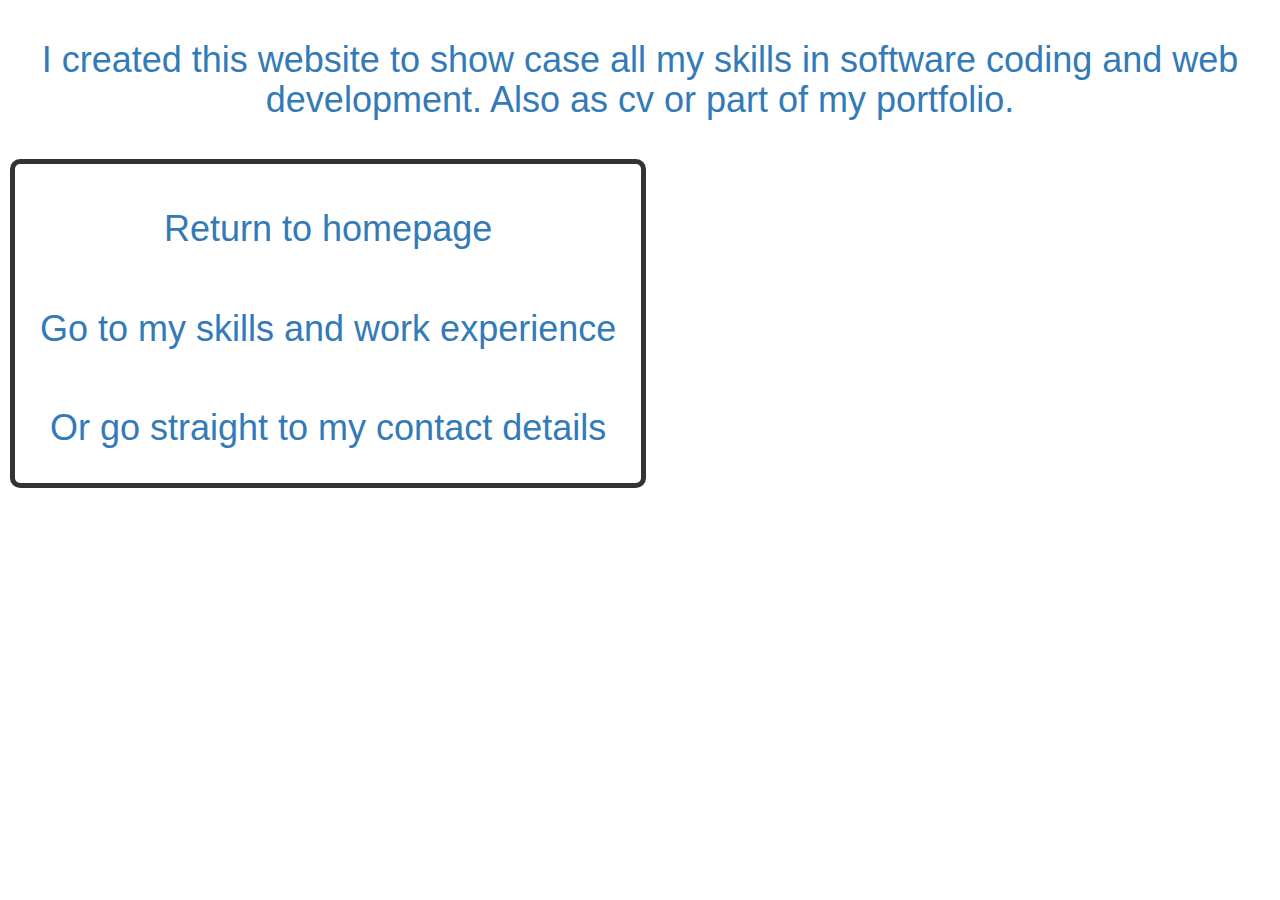
<file: Page2.html>
<!DOCTYPE html>
<html>
<head>
	<title>WHY???</title>
	<link rel="stylesheet" type="text/css" href="main.css"/>
</head>
<body>
	<h1><a>I created this website to show case all my skills in software coding and web development.
	Also as cv or part of my portfolio.<a/></h1>
	<form><h1><a href="index.html">Return to homepage</a></h1>
	<h1><a href="Page3.html">Go to my skills and work experience</a></h1>
	<h1><a href="page4.html">Or go straight to my contact details</a></h1></form>
</body> 
</html>
</file>
<file: main.css>
.bodybackground{
	border-style: solid;
	border-width: 10px;
	border-radius: 30px;
	background-image:"background.jpg";
	background-color: #00000f;
	font-family: Comic;
	background-color: white;
    display: inline-block;
    text-align: center;
	background-image:url(11.jpg);
}
backgroundborder{
	background-color: white;
	border-color: ;
    border-width: 5px;
    border-style: solid;
    border-radius: 10px;
    
    display: inline-block;
    text-align: center;
}

}
body{

	background-color: #00000f;
	font-family: Comic;


}
p{
	color: red;
	padding: 10px;
}


.thin-red-border{
    border-color: blue;
    border-width: 15px;
    border-style: solid;
    border-radius: 200px;
    margin: 10px;
  }
header,
nav,ul,li,{
	display: inline-block;
	list-style-type: none;
	color: black;
	margin: 10px;
	padding: 10px;
}

.blueborder{
	border-color: blue;
    border-width: 5px;
    border-style: solid;
    padding: 5px;
    margin: 10px;
  }
form{
	background-color: white;
	border-color: ;
    border-width: 5px;
    border-style: solid;
    border-radius: 10px;
    margin: 10px;
    padding: 5px;
    display: inline-block;
    text-align: center;
}
div{
	margin: 10px;
}
h1{
	
	color: white;
	background: ;
	padding: 20px;
	text-align: center;
	font-size: 100px;
}
h2{
	color: #blue;
	background: #bff;
	padding: 3px,10px;
	border-radius: 5px; 
	text-align: center;
}
h3{
	font-color: white;
	color: white;
	background: #0be;
	padding: 3px;
	border-radius: 10px;
	text-align: center;
}

h4{
	color: white;
	padding:5px;
	text-align: center;
	font-size: 1px;
}
li{
	margin: 10px;
address{
	text-align: center;
}

}
button{
    background-color: #4CAF50; /* Green */
    border: none;
    color: white;
    padding: 15px;
    text-align: center;
    text-decoration: none;
    display: inline-block;
    font-size: 12px;
    border-radius: 30px;
    margin: 10px;
    position: relative;
 
}
.middle-align{
	vertical-align: middle;
}
label{
	text-align: center;
	display: inline-block;
}






/*!
 * Bootstrap v3.3.6 (http://getbootstrap.com)
 * Copyright 2011-2015 Twitter, Inc.
 * Licensed under MIT (https://github.com/twbs/bootstrap/blob/master/LICENSE)
 *//*! normalize.css v3.0.3 | MIT License | github.com/necolas/normalize.css */html{font-family:sans-serif;-webkit-text-size-adjust:100%;-ms-text-size-adjust:100%}body{margin:0}article,aside,details,figcaption,figure,footer,header,hgroup,main,menu,nav,section,summary{display:block}audio,canvas,progress,video{display:inline-block;vertical-align:baseline}audio:not([controls]){display:none;height:0}[hidden],template{display:none}a{background-color:transparent}a:active,a:hover{outline:0}abbr[title]{border-bottom:1px dotted}b,strong{font-weight:700}dfn{font-style:italic}h1{margin:.67em 0;font-size:2em}mark{color:#000;background:#ff0}small{font-size:80%}sub,sup{position:relative;font-size:75%;line-height:0;vertical-align:baseline}sup{top:-.5em}sub{bottom:-.25em}img{border:0}svg:not(:root){overflow:hidden}figure{margin:1em 40px}hr{height:0;-webkit-box-sizing:content-box;-moz-box-sizing:content-box;box-sizing:content-box}pre{overflow:auto}code,kbd,pre,samp{font-family:monospace,monospace;font-size:1em}button,input,optgroup,select,textarea{margin:0;font:inherit;color:inherit}button{overflow:visible}button,select{text-transform:none}button,html input[type=button],input[type=reset],input[type=submit]{-webkit-appearance:button;cursor:pointer}button[disabled],html input[disabled]{cursor:default}button::-moz-focus-inner,input::-moz-focus-inner{padding:0;border:0}input{line-height:normal}input[type=checkbox],input[type=radio]{-webkit-box-sizing:border-box;-moz-box-sizing:border-box;box-sizing:border-box;padding:0}input[type=number]::-webkit-inner-spin-button,input[type=number]::-webkit-outer-spin-button{height:auto}input[type=search]{-webkit-box-sizing:content-box;-moz-box-sizing:content-box;box-sizing:content-box;-webkit-appearance:textfield}input[type=search]::-webkit-search-cancel-button,input[type=search]::-webkit-search-decoration{-webkit-appearance:none}fieldset{padding:.35em .625em .75em;margin:0 2px;border:1px solid silver}legend{padding:0;border:0}textarea{overflow:auto}optgroup{font-weight:700}table{border-spacing:0;border-collapse:collapse}td,th{padding:0}/*! Source: https://github.com/h5bp/html5-boilerplate/blob/master/src/css/main.css */@media print{*,:after,:before{color:#000!important;text-shadow:none!important;background:0 0!important;-webkit-box-shadow:none!important;box-shadow:none!important}a,a:visited{text-decoration:underline}a[href]:after{content:" (" attr(href) ")"}abbr[title]:after{content:" (" attr(title) ")"}a[href^="javascript:"]:after,a[href^="#"]:after{content:""}blockquote,pre{border:1px solid #999;page-break-inside:avoid}thead{display:table-header-group}img,tr{page-break-inside:avoid}img{max-width:100%!important}h2,h3,p{orphans:3;widows:3}h2,h3{page-break-after:avoid}.navbar{display:none}.btn>.caret,.dropup>.btn>.caret{border-top-color:#000!important}.label{border:1px solid #000}.table{border-collapse:collapse!important}.table td,.table th{background-color:#fff!important}.table-bordered td,.table-bordered th{border:1px solid #ddd!important}}@font-face{font-family:'Glyphicons Halflings';src:url(../fonts/glyphicons-halflings-regular.eot);src:url(../fonts/glyphicons-halflings-regular.eot?#iefix) format('embedded-opentype'),url(../fonts/glyphicons-halflings-regular.woff2) format('woff2'),url(../fonts/glyphicons-halflings-regular.woff) format('woff'),url(../fonts/glyphicons-halflings-regular.ttf) format('truetype'),url(../fonts/glyphicons-halflings-regular.svg#glyphicons_halflingsregular) format('svg')}.glyphicon{position:relative;top:1px;display:inline-block;font-family:'Glyphicons Halflings';font-style:normal;font-weight:400;line-height:1;-webkit-font-smoothing:antialiased;-moz-osx-font-smoothing:grayscale}.glyphicon-asterisk:before{content:"\002a"}.glyphicon-plus:before{content:"\002b"}.glyphicon-eur:before,.glyphicon-euro:before{content:"\20ac"}.glyphicon-minus:before{content:"\2212"}.glyphicon-cloud:before{content:"\2601"}.glyphicon-envelope:before{content:"\2709"}.glyphicon-pencil:before{content:"\270f"}.glyphicon-glass:before{content:"\e001"}.glyphicon-music:before{content:"\e002"}.glyphicon-search:before{content:"\e003"}.glyphicon-heart:before{content:"\e005"}.glyphicon-star:before{content:"\e006"}.glyphicon-star-empty:before{content:"\e007"}.glyphicon-user:before{content:"\e008"}.glyphicon-film:before{content:"\e009"}.glyphicon-th-large:before{content:"\e010"}.glyphicon-th:before{content:"\e011"}.glyphicon-th-list:before{content:"\e012"}.glyphicon-ok:before{content:"\e013"}.glyphicon-remove:before{content:"\e014"}.glyphicon-zoom-in:before{content:"\e015"}.glyphicon-zoom-out:before{content:"\e016"}.glyphicon-off:before{content:"\e017"}.glyphicon-signal:before{content:"\e018"}.glyphicon-cog:before{content:"\e019"}.glyphicon-trash:before{content:"\e020"}.glyphicon-home:before{content:"\e021"}.glyphicon-file:before{content:"\e022"}.glyphicon-time:before{content:"\e023"}.glyphicon-road:before{content:"\e024"}.glyphicon-download-alt:before{content:"\e025"}.glyphicon-download:before{content:"\e026"}.glyphicon-upload:before{content:"\e027"}.glyphicon-inbox:before{content:"\e028"}.glyphicon-play-circle:before{content:"\e029"}.glyphicon-repeat:before{content:"\e030"}.glyphicon-refresh:before{content:"\e031"}.glyphicon-list-alt:before{content:"\e032"}.glyphicon-lock:before{content:"\e033"}.glyphicon-flag:before{content:"\e034"}.glyphicon-headphones:before{content:"\e035"}.glyphicon-volume-off:before{content:"\e036"}.glyphicon-volume-down:before{content:"\e037"}.glyphicon-volume-up:before{content:"\e038"}.glyphicon-qrcode:before{content:"\e039"}.glyphicon-barcode:before{content:"\e040"}.glyphicon-tag:before{content:"\e041"}.glyphicon-tags:before{content:"\e042"}.glyphicon-book:before{content:"\e043"}.glyphicon-bookmark:before{content:"\e044"}.glyphicon-print:before{content:"\e045"}.glyphicon-camera:before{content:"\e046"}.glyphicon-font:before{content:"\e047"}.glyphicon-bold:before{content:"\e048"}.glyphicon-italic:before{content:"\e049"}.glyphicon-text-height:before{content:"\e050"}.glyphicon-text-width:before{content:"\e051"}.glyphicon-align-left:before{content:"\e052"}.glyphicon-align-center:before{content:"\e053"}.glyphicon-align-right:before{content:"\e054"}.glyphicon-align-justify:before{content:"\e055"}.glyphicon-list:before{content:"\e056"}.glyphicon-indent-left:before{content:"\e057"}.glyphicon-indent-right:before{content:"\e058"}.glyphicon-facetime-video:before{content:"\e059"}.glyphicon-picture:before{content:"\e060"}.glyphicon-map-marker:before{content:"\e062"}.glyphicon-adjust:before{content:"\e063"}.glyphicon-tint:before{content:"\e064"}.glyphicon-edit:before{content:"\e065"}.glyphicon-share:before{content:"\e066"}.glyphicon-check:before{content:"\e067"}.glyphicon-move:before{content:"\e068"}.glyphicon-step-backward:before{content:"\e069"}.glyphicon-fast-backward:before{content:"\e070"}.glyphicon-backward:before{content:"\e071"}.glyphicon-play:before{content:"\e072"}.glyphicon-pause:before{content:"\e073"}.glyphicon-stop:before{content:"\e074"}.glyphicon-forward:before{content:"\e075"}.glyphicon-fast-forward:before{content:"\e076"}.glyphicon-step-forward:before{content:"\e077"}.glyphicon-eject:before{content:"\e078"}.glyphicon-chevron-left:before{content:"\e079"}.glyphicon-chevron-right:before{content:"\e080"}.glyphicon-plus-sign:before{content:"\e081"}.glyphicon-minus-sign:before{content:"\e082"}.glyphicon-remove-sign:before{content:"\e083"}.glyphicon-ok-sign:before{content:"\e084"}.glyphicon-question-sign:before{content:"\e085"}.glyphicon-info-sign:before{content:"\e086"}.glyphicon-screenshot:before{content:"\e087"}.glyphicon-remove-circle:before{content:"\e088"}.glyphicon-ok-circle:before{content:"\e089"}.glyphicon-ban-circle:before{content:"\e090"}.glyphicon-arrow-left:before{content:"\e091"}.glyphicon-arrow-right:before{content:"\e092"}.glyphicon-arrow-up:before{content:"\e093"}.glyphicon-arrow-down:before{content:"\e094"}.glyphicon-share-alt:before{content:"\e095"}.glyphicon-resize-full:before{content:"\e096"}.glyphicon-resize-small:before{content:"\e097"}.glyphicon-exclamation-sign:before{content:"\e101"}.glyphicon-gift:before{content:"\e102"}.glyphicon-leaf:before{content:"\e103"}.glyphicon-fire:before{content:"\e104"}.glyphicon-eye-open:before{content:"\e105"}.glyphicon-eye-close:before{content:"\e106"}.glyphicon-warning-sign:before{content:"\e107"}.glyphicon-plane:before{content:"\e108"}.glyphicon-calendar:before{content:"\e109"}.glyphicon-random:before{content:"\e110"}.glyphicon-comment:before{content:"\e111"}.glyphicon-magnet:before{content:"\e112"}.glyphicon-chevron-up:before{content:"\e113"}.glyphicon-chevron-down:before{content:"\e114"}.glyphicon-retweet:before{content:"\e115"}.glyphicon-shopping-cart:before{content:"\e116"}.glyphicon-folder-close:before{content:"\e117"}.glyphicon-folder-open:before{content:"\e118"}.glyphicon-resize-vertical:before{content:"\e119"}.glyphicon-resize-horizontal:before{content:"\e120"}.glyphicon-hdd:before{content:"\e121"}.glyphicon-bullhorn:before{content:"\e122"}.glyphicon-bell:before{content:"\e123"}.glyphicon-certificate:before{content:"\e124"}.glyphicon-thumbs-up:before{content:"\e125"}.glyphicon-thumbs-down:before{content:"\e126"}.glyphicon-hand-right:before{content:"\e127"}.glyphicon-hand-left:before{content:"\e128"}.glyphicon-hand-up:before{content:"\e129"}.glyphicon-hand-down:before{content:"\e130"}.glyphicon-circle-arrow-right:before{content:"\e131"}.glyphicon-circle-arrow-left:before{content:"\e132"}.glyphicon-circle-arrow-up:before{content:"\e133"}.glyphicon-circle-arrow-down:before{content:"\e134"}.glyphicon-globe:before{content:"\e135"}.glyphicon-wrench:before{content:"\e136"}.glyphicon-tasks:before{content:"\e137"}.glyphicon-filter:before{content:"\e138"}.glyphicon-briefcase:before{content:"\e139"}.glyphicon-fullscreen:before{content:"\e140"}.glyphicon-dashboard:before{content:"\e141"}.glyphicon-paperclip:before{content:"\e142"}.glyphicon-heart-empty:before{content:"\e143"}.glyphicon-link:before{content:"\e144"}.glyphicon-phone:before{content:"\e145"}.glyphicon-pushpin:before{content:"\e146"}.glyphicon-usd:before{content:"\e148"}.glyphicon-gbp:before{content:"\e149"}.glyphicon-sort:before{content:"\e150"}.glyphicon-sort-by-alphabet:before{content:"\e151"}.glyphicon-sort-by-alphabet-alt:before{content:"\e152"}.glyphicon-sort-by-order:before{content:"\e153"}.glyphicon-sort-by-order-alt:before{content:"\e154"}.glyphicon-sort-by-attributes:before{content:"\e155"}.glyphicon-sort-by-attributes-alt:before{content:"\e156"}.glyphicon-unchecked:before{content:"\e157"}.glyphicon-expand:before{content:"\e158"}.glyphicon-collapse-down:before{content:"\e159"}.glyphicon-collapse-up:before{content:"\e160"}.glyphicon-log-in:before{content:"\e161"}.glyphicon-flash:before{content:"\e162"}.glyphicon-log-out:before{content:"\e163"}.glyphicon-new-window:before{content:"\e164"}.glyphicon-record:before{content:"\e165"}.glyphicon-save:before{content:"\e166"}.glyphicon-open:before{content:"\e167"}.glyphicon-saved:before{content:"\e168"}.glyphicon-import:before{content:"\e169"}.glyphicon-export:before{content:"\e170"}.glyphicon-send:before{content:"\e171"}.glyphicon-floppy-disk:before{content:"\e172"}.glyphicon-floppy-saved:before{content:"\e173"}.glyphicon-floppy-remove:before{content:"\e174"}.glyphicon-floppy-save:before{content:"\e175"}.glyphicon-floppy-open:before{content:"\e176"}.glyphicon-credit-card:before{content:"\e177"}.glyphicon-transfer:before{content:"\e178"}.glyphicon-cutlery:before{content:"\e179"}.glyphicon-header:before{content:"\e180"}.glyphicon-compressed:before{content:"\e181"}.glyphicon-earphone:before{content:"\e182"}.glyphicon-phone-alt:before{content:"\e183"}.glyphicon-tower:before{content:"\e184"}.glyphicon-stats:before{content:"\e185"}.glyphicon-sd-video:before{content:"\e186"}.glyphicon-hd-video:before{content:"\e187"}.glyphicon-subtitles:before{content:"\e188"}.glyphicon-sound-stereo:before{content:"\e189"}.glyphicon-sound-dolby:before{content:"\e190"}.glyphicon-sound-5-1:before{content:"\e191"}.glyphicon-sound-6-1:before{content:"\e192"}.glyphicon-sound-7-1:before{content:"\e193"}.glyphicon-copyright-mark:before{content:"\e194"}.glyphicon-registration-mark:before{content:"\e195"}.glyphicon-cloud-download:before{content:"\e197"}.glyphicon-cloud-upload:before{content:"\e198"}.glyphicon-tree-conifer:before{content:"\e199"}.glyphicon-tree-deciduous:before{content:"\e200"}.glyphicon-cd:before{content:"\e201"}.glyphicon-save-file:before{content:"\e202"}.glyphicon-open-file:before{content:"\e203"}.glyphicon-level-up:before{content:"\e204"}.glyphicon-copy:before{content:"\e205"}.glyphicon-paste:before{content:"\e206"}.glyphicon-alert:before{content:"\e209"}.glyphicon-equalizer:before{content:"\e210"}.glyphicon-king:before{content:"\e211"}.glyphicon-queen:before{content:"\e212"}.glyphicon-pawn:before{content:"\e213"}.glyphicon-bishop:before{content:"\e214"}.glyphicon-knight:before{content:"\e215"}.glyphicon-baby-formula:before{content:"\e216"}.glyphicon-tent:before{content:"\26fa"}.glyphicon-blackboard:before{content:"\e218"}.glyphicon-bed:before{content:"\e219"}.glyphicon-apple:before{content:"\f8ff"}.glyphicon-erase:before{content:"\e221"}.glyphicon-hourglass:before{content:"\231b"}.glyphicon-lamp:before{content:"\e223"}.glyphicon-duplicate:before{content:"\e224"}.glyphicon-piggy-bank:before{content:"\e225"}.glyphicon-scissors:before{content:"\e226"}.glyphicon-bitcoin:before{content:"\e227"}.glyphicon-btc:before{content:"\e227"}.glyphicon-xbt:before{content:"\e227"}.glyphicon-yen:before{content:"\00a5"}.glyphicon-jpy:before{content:"\00a5"}.glyphicon-ruble:before{content:"\20bd"}.glyphicon-rub:before{content:"\20bd"}.glyphicon-scale:before{content:"\e230"}.glyphicon-ice-lolly:before{content:"\e231"}.glyphicon-ice-lolly-tasted:before{content:"\e232"}.glyphicon-education:before{content:"\e233"}.glyphicon-option-horizontal:before{content:"\e234"}.glyphicon-option-vertical:before{content:"\e235"}.glyphicon-menu-hamburger:before{content:"\e236"}.glyphicon-modal-window:before{content:"\e237"}.glyphicon-oil:before{content:"\e238"}.glyphicon-grain:before{content:"\e239"}.glyphicon-sunglasses:before{content:"\e240"}.glyphicon-text-size:before{content:"\e241"}.glyphicon-text-color:before{content:"\e242"}.glyphicon-text-background:before{content:"\e243"}.glyphicon-object-align-top:before{content:"\e244"}.glyphicon-object-align-bottom:before{content:"\e245"}.glyphicon-object-align-horizontal:before{content:"\e246"}.glyphicon-object-align-left:before{content:"\e247"}.glyphicon-object-align-vertical:before{content:"\e248"}.glyphicon-object-align-right:before{content:"\e249"}.glyphicon-triangle-right:before{content:"\e250"}.glyphicon-triangle-left:before{content:"\e251"}.glyphicon-triangle-bottom:before{content:"\e252"}.glyphicon-triangle-top:before{content:"\e253"}.glyphicon-console:before{content:"\e254"}.glyphicon-superscript:before{content:"\e255"}.glyphicon-subscript:before{content:"\e256"}.glyphicon-menu-left:before{content:"\e257"}.glyphicon-menu-right:before{content:"\e258"}.glyphicon-menu-down:before{content:"\e259"}.glyphicon-menu-up:before{content:"\e260"}*{-webkit-box-sizing:border-box;-moz-box-sizing:border-box;box-sizing:border-box}:after,:before{-webkit-box-sizing:border-box;-moz-box-sizing:border-box;box-sizing:border-box}html{font-size:10px;-webkit-tap-highlight-color:rgba(0,0,0,0)}body{font-family:"Helvetica Neue",Helvetica,Arial,sans-serif;font-size:14px;line-height:1.42857143;color:#333;background-color:#fff}button,input,select,textarea{font-family:inherit;font-size:inherit;line-height:inherit}a{color:#337ab7;text-decoration:none}a:focus,a:hover{color:#23527c;text-decoration:underline}a:focus{outline:thin dotted;outline:5px auto -webkit-focus-ring-color;outline-offset:-2px}figure{margin:0}img{vertical-align:middle}.carousel-inner>.item>a>img,.carousel-inner>.item>img,.img-responsive,.thumbnail a>img,.thumbnail>img{display:block;max-width:100%;height:auto}.img-rounded{border-radius:6px}.img-thumbnail{display:inline-block;max-width:100%;height:auto;padding:4px;line-height:1.42857143;background-color:#fff;border:1px solid #ddd;border-radius:4px;-webkit-transition:all .2s ease-in-out;-o-transition:all .2s ease-in-out;transition:all .2s ease-in-out}.img-circle{border-radius:50%}hr{margin-top:20px;margin-bottom:20px;border:0;border-top:1px solid #eee}.sr-only{position:absolute;width:1px;height:1px;padding:0;margin:-1px;overflow:hidden;clip:rect(0,0,0,0);border:0}.sr-only-focusable:active,.sr-only-focusable:focus{position:static;width:auto;height:auto;margin:0;overflow:visible;clip:auto}[role=button]{cursor:pointer}.h1,.h2,.h3,.h4,.h5,.h6,h1,h2,h3,h4,h5,h6{font-family:inherit;font-weight:500;line-height:1.1;color:inherit}.h1 .small,.h1 small,.h2 .small,.h2 small,.h3 .small,.h3 small,.h4 .small,.h4 small,.h5 .small,.h5 small,.h6 .small,.h6 small,h1 .small,h1 small,h2 .small,h2 small,h3 .small,h3 small,h4 .small,h4 small,h5 .small,h5 small,h6 .small,h6 small{font-weight:400;line-height:1;color:#777}.h1,.h2,.h3,h1,h2,h3{margin-top:20px;margin-bottom:10px}.h1 .small,.h1 small,.h2 .small,.h2 small,.h3 .small,.h3 small,h1 .small,h1 small,h2 .small,h2 small,h3 .small,h3 small{font-size:65%}.h4,.h5,.h6,h4,h5,h6{margin-top:10px;margin-bottom:10px}.h4 .small,.h4 small,.h5 .small,.h5 small,.h6 .small,.h6 small,h4 .small,h4 small,h5 .small,h5 small,h6 .small,h6 small{font-size:75%}.h1,h1{font-size:36px}.h2,h2{font-size:30px}.h3,h3{font-size:24px}.h4,h4{font-size:18px}.h5,h5{font-size:14px}.h6,h6{font-size:12px}p{margin:0 0 10px}.lead{margin-bottom:20px;font-size:16px;font-weight:300;line-height:1.4}@media (min-width:768px){.lead{font-size:21px}}.small,small{font-size:85%}.mark,mark{padding:.2em;background-color:#fcf8e3}.text-left{text-align:left}.text-right{text-align:right}.text-center{text-align:center}.text-justify{text-align:justify}.text-nowrap{white-space:nowrap}.text-lowercase{text-transform:lowercase}.text-uppercase{text-transform:uppercase}.text-capitalize{text-transform:capitalize}.text-muted{color:#777}.text-primary{color:#337ab7}a.text-primary:focus,a.text-primary:hover{color:#286090}.text-success{color:#3c763d}a.text-success:focus,a.text-success:hover{color:#2b542c}.text-info{color:#31708f}a.text-info:focus,a.text-info:hover{color:#245269}.text-warning{color:#8a6d3b}a.text-warning:focus,a.text-warning:hover{color:#66512c}.text-danger{color:#a94442}a.text-danger:focus,a.text-danger:hover{color:#843534}.bg-primary{color:#fff;background-color:#337ab7}a.bg-primary:focus,a.bg-primary:hover{background-color:#286090}.bg-success{background-color:#dff0d8}a.bg-success:focus,a.bg-success:hover{background-color:#c1e2b3}.bg-info{background-color:#d9edf7}a.bg-info:focus,a.bg-info:hover{background-color:#afd9ee}.bg-warning{background-color:#fcf8e3}a.bg-warning:focus,a.bg-warning:hover{background-color:#f7ecb5}.bg-danger{background-color:#f2dede}a.bg-danger:focus,a.bg-danger:hover{background-color:#e4b9b9}.page-header{padding-bottom:9px;margin:40px 0 20px;border-bottom:1px solid #eee}ol,ul{margin-top:0;margin-bottom:10px}ol ol,ol ul,ul ol,ul ul{margin-bottom:0}.list-unstyled{padding-left:0;list-style:none}.list-inline{padding-left:0;margin-left:-5px;list-style:none}.list-inline>li{display:inline-block;padding-right:5px;padding-left:5px}dl{margin-top:0;margin-bottom:20px}dd,dt{line-height:1.42857143}dt{font-weight:700}dd{margin-left:0}@media (min-width:768px){.dl-horizontal dt{float:left;width:160px;overflow:hidden;clear:left;text-align:right;text-overflow:ellipsis;white-space:nowrap}.dl-horizontal dd{margin-left:180px}}abbr[data-original-title],abbr[title]{cursor:help;border-bottom:1px dotted #777}.initialism{font-size:90%;text-transform:uppercase}blockquote{padding:10px 20px;margin:0 0 20px;font-size:17.5px;border-left:5px solid #eee}blockquote ol:last-child,blockquote p:last-child,blockquote ul:last-child{margin-bottom:0}blockquote .small,blockquote footer,blockquote small{display:block;font-size:80%;line-height:1.42857143;color:#777}blockquote .small:before,blockquote footer:before,blockquote small:before{content:'\2014 \00A0'}.blockquote-reverse,blockquote.pull-right{padding-right:15px;padding-left:0;text-align:right;border-right:5px solid #eee;border-left:0}.blockquote-reverse .small:before,.blockquote-reverse footer:before,.blockquote-reverse small:before,blockquote.pull-right .small:before,blockquote.pull-right footer:before,blockquote.pull-right small:before{content:''}.blockquote-reverse .small:after,.blockquote-reverse footer:after,.blockquote-reverse small:after,blockquote.pull-right .small:after,blockquote.pull-right footer:after,blockquote.pull-right small:after{content:'\00A0 \2014'}address{margin-bottom:20px;font-style:normal;line-height:1.42857143}code,kbd,pre,samp{font-family:Menlo,Monaco,Consolas,"Courier New",monospace}code{padding:2px 4px;font-size:90%;color:#c7254e;background-color:#f9f2f4;border-radius:4px}kbd{padding:2px 4px;font-size:90%;color:#fff;background-color:#333;border-radius:3px;-webkit-box-shadow:inset 0 -1px 0 rgba(0,0,0,.25);box-shadow:inset 0 -1px 0 rgba(0,0,0,.25)}kbd kbd{padding:0;font-size:100%;font-weight:700;-webkit-box-shadow:none;box-shadow:none}pre{display:block;padding:9.5px;margin:0 0 10px;font-size:13px;line-height:1.42857143;color:#333;word-break:break-all;word-wrap:break-word;background-color:#f5f5f5;border:1px solid #ccc;border-radius:4px}pre code{padding:0;font-size:inherit;color:inherit;white-space:pre-wrap;background-color:transparent;border-radius:0}.pre-scrollable{max-height:340px;overflow-y:scroll}.container{padding-right:15px;padding-left:15px;margin-right:auto;margin-left:auto}@media (min-width:768px){.container{width:750px}}@media (min-width:992px){.container{width:970px}}@media (min-width:1200px){.container{width:1170px}}.container-fluid{padding-right:15px;padding-left:15px;margin-right:auto;margin-left:auto}.row{margin-right:-15px;margin-left:-15px}.col-lg-1,.col-lg-10,.col-lg-11,.col-lg-12,.col-lg-2,.col-lg-3,.col-lg-4,.col-lg-5,.col-lg-6,.col-lg-7,.col-lg-8,.col-lg-9,.col-md-1,.col-md-10,.col-md-11,.col-md-12,.col-md-2,.col-md-3,.col-md-4,.col-md-5,.col-md-6,.col-md-7,.col-md-8,.col-md-9,.col-sm-1,.col-sm-10,.col-sm-11,.col-sm-12,.col-sm-2,.col-sm-3,.col-sm-4,.col-sm-5,.col-sm-6,.col-sm-7,.col-sm-8,.col-sm-9,.col-xs-1,.col-xs-10,.col-xs-11,.col-xs-12,.col-xs-2,.col-xs-3,.col-xs-4,.col-xs-5,.col-xs-6,.col-xs-7,.col-xs-8,.col-xs-9{position:relative;min-height:1px;padding-right:15px;padding-left:15px}.col-xs-1,.col-xs-10,.col-xs-11,.col-xs-12,.col-xs-2,.col-xs-3,.col-xs-4,.col-xs-5,.col-xs-6,.col-xs-7,.col-xs-8,.col-xs-9{float:left}.col-xs-12{width:100%}.col-xs-11{width:91.66666667%}.col-xs-10{width:83.33333333%}.col-xs-9{width:75%}.col-xs-8{width:66.66666667%}.col-xs-7{width:58.33333333%}.col-xs-6{width:50%}.col-xs-5{width:41.66666667%}.col-xs-4{width:33.33333333%}.col-xs-3{width:25%}.col-xs-2{width:16.66666667%}.col-xs-1{width:8.33333333%}.col-xs-pull-12{right:100%}.col-xs-pull-11{right:91.66666667%}.col-xs-pull-10{right:83.33333333%}.col-xs-pull-9{right:75%}.col-xs-pull-8{right:66.66666667%}.col-xs-pull-7{right:58.33333333%}.col-xs-pull-6{right:50%}.col-xs-pull-5{right:41.66666667%}.col-xs-pull-4{right:33.33333333%}.col-xs-pull-3{right:25%}.col-xs-pull-2{right:16.66666667%}.col-xs-pull-1{right:8.33333333%}.col-xs-pull-0{right:auto}.col-xs-push-12{left:100%}.col-xs-push-11{left:91.66666667%}.col-xs-push-10{left:83.33333333%}.col-xs-push-9{left:75%}.col-xs-push-8{left:66.66666667%}.col-xs-push-7{left:58.33333333%}.col-xs-push-6{left:50%}.col-xs-push-5{left:41.66666667%}.col-xs-push-4{left:33.33333333%}.col-xs-push-3{left:25%}.col-xs-push-2{left:16.66666667%}.col-xs-push-1{left:8.33333333%}.col-xs-push-0{left:auto}.col-xs-offset-12{margin-left:100%}.col-xs-offset-11{margin-left:91.66666667%}.col-xs-offset-10{margin-left:83.33333333%}.col-xs-offset-9{margin-left:75%}.col-xs-offset-8{margin-left:66.66666667%}.col-xs-offset-7{margin-left:58.33333333%}.col-xs-offset-6{margin-left:50%}.col-xs-offset-5{margin-left:41.66666667%}.col-xs-offset-4{margin-left:33.33333333%}.col-xs-offset-3{margin-left:25%}.col-xs-offset-2{margin-left:16.66666667%}.col-xs-offset-1{margin-left:8.33333333%}.col-xs-offset-0{margin-left:0}@media (min-width:768px){.col-sm-1,.col-sm-10,.col-sm-11,.col-sm-12,.col-sm-2,.col-sm-3,.col-sm-4,.col-sm-5,.col-sm-6,.col-sm-7,.col-sm-8,.col-sm-9{float:left}.col-sm-12{width:100%}.col-sm-11{width:91.66666667%}.col-sm-10{width:83.33333333%}.col-sm-9{width:75%}.col-sm-8{width:66.66666667%}.col-sm-7{width:58.33333333%}.col-sm-6{width:50%}.col-sm-5{width:41.66666667%}.col-sm-4{width:33.33333333%}.col-sm-3{width:25%}.col-sm-2{width:16.66666667%}.col-sm-1{width:8.33333333%}.col-sm-pull-12{right:100%}.col-sm-pull-11{right:91.66666667%}.col-sm-pull-10{right:83.33333333%}.col-sm-pull-9{right:75%}.col-sm-pull-8{right:66.66666667%}.col-sm-pull-7{right:58.33333333%}.col-sm-pull-6{right:50%}.col-sm-pull-5{right:41.66666667%}.col-sm-pull-4{right:33.33333333%}.col-sm-pull-3{right:25%}.col-sm-pull-2{right:16.66666667%}.col-sm-pull-1{right:8.33333333%}.col-sm-pull-0{right:auto}.col-sm-push-12{left:100%}.col-sm-push-11{left:91.66666667%}.col-sm-push-10{left:83.33333333%}.col-sm-push-9{left:75%}.col-sm-push-8{left:66.66666667%}.col-sm-push-7{left:58.33333333%}.col-sm-push-6{left:50%}.col-sm-push-5{left:41.66666667%}.col-sm-push-4{left:33.33333333%}.col-sm-push-3{left:25%}.col-sm-push-2{left:16.66666667%}.col-sm-push-1{left:8.33333333%}.col-sm-push-0{left:auto}.col-sm-offset-12{margin-left:100%}.col-sm-offset-11{margin-left:91.66666667%}.col-sm-offset-10{margin-left:83.33333333%}.col-sm-offset-9{margin-left:75%}.col-sm-offset-8{margin-left:66.66666667%}.col-sm-offset-7{margin-left:58.33333333%}.col-sm-offset-6{margin-left:50%}.col-sm-offset-5{margin-left:41.66666667%}.col-sm-offset-4{margin-left:33.33333333%}.col-sm-offset-3{margin-left:25%}.col-sm-offset-2{margin-left:16.66666667%}.col-sm-offset-1{margin-left:8.33333333%}.col-sm-offset-0{margin-left:0}}@media (min-width:992px){.col-md-1,.col-md-10,.col-md-11,.col-md-12,.col-md-2,.col-md-3,.col-md-4,.col-md-5,.col-md-6,.col-md-7,.col-md-8,.col-md-9{float:left}.col-md-12{width:100%}.col-md-11{width:91.66666667%}.col-md-10{width:83.33333333%}.col-md-9{width:75%}.col-md-8{width:66.66666667%}.col-md-7{width:58.33333333%}.col-md-6{width:50%}.col-md-5{width:41.66666667%}.col-md-4{width:33.33333333%}.col-md-3{width:25%}.col-md-2{width:16.66666667%}.col-md-1{width:8.33333333%}.col-md-pull-12{right:100%}.col-md-pull-11{right:91.66666667%}.col-md-pull-10{right:83.33333333%}.col-md-pull-9{right:75%}.col-md-pull-8{right:66.66666667%}.col-md-pull-7{right:58.33333333%}.col-md-pull-6{right:50%}.col-md-pull-5{right:41.66666667%}.col-md-pull-4{right:33.33333333%}.col-md-pull-3{right:25%}.col-md-pull-2{right:16.66666667%}.col-md-pull-1{right:8.33333333%}.col-md-pull-0{right:auto}.col-md-push-12{left:100%}.col-md-push-11{left:91.66666667%}.col-md-push-10{left:83.33333333%}.col-md-push-9{left:75%}.col-md-push-8{left:66.66666667%}.col-md-push-7{left:58.33333333%}.col-md-push-6{left:50%}.col-md-push-5{left:41.66666667%}.col-md-push-4{left:33.33333333%}.col-md-push-3{left:25%}.col-md-push-2{left:16.66666667%}.col-md-push-1{left:8.33333333%}.col-md-push-0{left:auto}.col-md-offset-12{margin-left:100%}.col-md-offset-11{margin-left:91.66666667%}.col-md-offset-10{margin-left:83.33333333%}.col-md-offset-9{margin-left:75%}.col-md-offset-8{margin-left:66.66666667%}.col-md-offset-7{margin-left:58.33333333%}.col-md-offset-6{margin-left:50%}.col-md-offset-5{margin-left:41.66666667%}.col-md-offset-4{margin-left:33.33333333%}.col-md-offset-3{margin-left:25%}.col-md-offset-2{margin-left:16.66666667%}.col-md-offset-1{margin-left:8.33333333%}.col-md-offset-0{margin-left:0}}@media (min-width:1200px){.col-lg-1,.col-lg-10,.col-lg-11,.col-lg-12,.col-lg-2,.col-lg-3,.col-lg-4,.col-lg-5,.col-lg-6,.col-lg-7,.col-lg-8,.col-lg-9{float:left}.col-lg-12{width:100%}.col-lg-11{width:91.66666667%}.col-lg-10{width:83.33333333%}.col-lg-9{width:75%}.col-lg-8{width:66.66666667%}.col-lg-7{width:58.33333333%}.col-lg-6{width:50%}.col-lg-5{width:41.66666667%}.col-lg-4{width:33.33333333%}.col-lg-3{width:25%}.col-lg-2{width:16.66666667%}.col-lg-1{width:8.33333333%}.col-lg-pull-12{right:100%}.col-lg-pull-11{right:91.66666667%}.col-lg-pull-10{right:83.33333333%}.col-lg-pull-9{right:75%}.col-lg-pull-8{right:66.66666667%}.col-lg-pull-7{right:58.33333333%}.col-lg-pull-6{right:50%}.col-lg-pull-5{right:41.66666667%}.col-lg-pull-4{right:33.33333333%}.col-lg-pull-3{right:25%}.col-lg-pull-2{right:16.66666667%}.col-lg-pull-1{right:8.33333333%}.col-lg-pull-0{right:auto}.col-lg-push-12{left:100%}.col-lg-push-11{left:91.66666667%}.col-lg-push-10{left:83.33333333%}.col-lg-push-9{left:75%}.col-lg-push-8{left:66.66666667%}.col-lg-push-7{left:58.33333333%}.col-lg-push-6{left:50%}.col-lg-push-5{left:41.66666667%}.col-lg-push-4{left:33.33333333%}.col-lg-push-3{left:25%}.col-lg-push-2{left:16.66666667%}.col-lg-push-1{left:8.33333333%}.col-lg-push-0{left:auto}.col-lg-offset-12{margin-left:100%}.col-lg-offset-11{margin-left:91.66666667%}.col-lg-offset-10{margin-left:83.33333333%}.col-lg-offset-9{margin-left:75%}.col-lg-offset-8{margin-left:66.66666667%}.col-lg-offset-7{margin-left:58.33333333%}.col-lg-offset-6{margin-left:50%}.col-lg-offset-5{margin-left:41.66666667%}.col-lg-offset-4{margin-left:33.33333333%}.col-lg-offset-3{margin-left:25%}.col-lg-offset-2{margin-left:16.66666667%}.col-lg-offset-1{margin-left:8.33333333%}.col-lg-offset-0{margin-left:0}}table{background-color:transparent}caption{padding-top:8px;padding-bottom:8px;color:#777;text-align:left}th{text-align:left}.table{width:100%;max-width:100%;margin-bottom:20px}.table>tbody>tr>td,.table>tbody>tr>th,.table>tfoot>tr>td,.table>tfoot>tr>th,.table>thead>tr>td,.table>thead>tr>th{padding:8px;line-height:1.42857143;vertical-align:top;border-top:1px solid #ddd}.table>thead>tr>th{vertical-align:bottom;border-bottom:2px solid #ddd}.table>caption+thead>tr:first-child>td,.table>caption+thead>tr:first-child>th,.table>colgroup+thead>tr:first-child>td,.table>colgroup+thead>tr:first-child>th,.table>thead:first-child>tr:first-child>td,.table>thead:first-child>tr:first-child>th{border-top:0}.table>tbody+tbody{border-top:2px solid #ddd}.table .table{background-color:#fff}.table-condensed>tbody>tr>td,.table-condensed>tbody>tr>th,.table-condensed>tfoot>tr>td,.table-condensed>tfoot>tr>th,.table-condensed>thead>tr>td,.table-condensed>thead>tr>th{padding:5px}.table-bordered{border:1px solid #ddd}.table-bordered>tbody>tr>td,.table-bordered>tbody>tr>th,.table-bordered>tfoot>tr>td,.table-bordered>tfoot>tr>th,.table-bordered>thead>tr>td,.table-bordered>thead>tr>th{border:1px solid #ddd}.table-bordered>thead>tr>td,.table-bordered>thead>tr>th{border-bottom-width:2px}.table-striped>tbody>tr:nth-of-type(odd){background-color:#f9f9f9}.table-hover>tbody>tr:hover{background-color:#f5f5f5}table col[class*=col-]{position:static;display:table-column;float:none}table td[class*=col-],table th[class*=col-]{position:static;display:table-cell;float:none}.table>tbody>tr.active>td,.table>tbody>tr.active>th,.table>tbody>tr>td.active,.table>tbody>tr>th.active,.table>tfoot>tr.active>td,.table>tfoot>tr.active>th,.table>tfoot>tr>td.active,.table>tfoot>tr>th.active,.table>thead>tr.active>td,.table>thead>tr.active>th,.table>thead>tr>td.active,.table>thead>tr>th.active{background-color:#f5f5f5}.table-hover>tbody>tr.active:hover>td,.table-hover>tbody>tr.active:hover>th,.table-hover>tbody>tr:hover>.active,.table-hover>tbody>tr>td.active:hover,.table-hover>tbody>tr>th.active:hover{background-color:#e8e8e8}.table>tbody>tr.success>td,.table>tbody>tr.success>th,.table>tbody>tr>td.success,.table>tbody>tr>th.success,.table>tfoot>tr.success>td,.table>tfoot>tr.success>th,.table>tfoot>tr>td.success,.table>tfoot>tr>th.success,.table>thead>tr.success>td,.table>thead>tr.success>th,.table>thead>tr>td.success,.table>thead>tr>th.success{background-color:#dff0d8}.table-hover>tbody>tr.success:hover>td,.table-hover>tbody>tr.success:hover>th,.table-hover>tbody>tr:hover>.success,.table-hover>tbody>tr>td.success:hover,.table-hover>tbody>tr>th.success:hover{background-color:#d0e9c6}.table>tbody>tr.info>td,.table>tbody>tr.info>th,.table>tbody>tr>td.info,.table>tbody>tr>th.info,.table>tfoot>tr.info>td,.table>tfoot>tr.info>th,.table>tfoot>tr>td.info,.table>tfoot>tr>th.info,.table>thead>tr.info>td,.table>thead>tr.info>th,.table>thead>tr>td.info,.table>thead>tr>th.info{background-color:#d9edf7}.table-hover>tbody>tr.info:hover>td,.table-hover>tbody>tr.info:hover>th,.table-hover>tbody>tr:hover>.info,.table-hover>tbody>tr>td.info:hover,.table-hover>tbody>tr>th.info:hover{background-color:#c4e3f3}.table>tbody>tr.warning>td,.table>tbody>tr.warning>th,.table>tbody>tr>td.warning,.table>tbody>tr>th.warning,.table>tfoot>tr.warning>td,.table>tfoot>tr.warning>th,.table>tfoot>tr>td.warning,.table>tfoot>tr>th.warning,.table>thead>tr.warning>td,.table>thead>tr.warning>th,.table>thead>tr>td.warning,.table>thead>tr>th.warning{background-color:#fcf8e3}.table-hover>tbody>tr.warning:hover>td,.table-hover>tbody>tr.warning:hover>th,.table-hover>tbody>tr:hover>.warning,.table-hover>tbody>tr>td.warning:hover,.table-hover>tbody>tr>th.warning:hover{background-color:#faf2cc}.table>tbody>tr.danger>td,.table>tbody>tr.danger>th,.table>tbody>tr>td.danger,.table>tbody>tr>th.danger,.table>tfoot>tr.danger>td,.table>tfoot>tr.danger>th,.table>tfoot>tr>td.danger,.table>tfoot>tr>th.danger,.table>thead>tr.danger>td,.table>thead>tr.danger>th,.table>thead>tr>td.danger,.table>thead>tr>th.danger{background-color:#f2dede}.table-hover>tbody>tr.danger:hover>td,.table-hover>tbody>tr.danger:hover>th,.table-hover>tbody>tr:hover>.danger,.table-hover>tbody>tr>td.danger:hover,.table-hover>tbody>tr>th.danger:hover{background-color:#ebcccc}.table-responsive{min-height:.01%;overflow-x:auto}@media screen and (max-width:767px){.table-responsive{width:100%;margin-bottom:15px;overflow-y:hidden;-ms-overflow-style:-ms-autohiding-scrollbar;border:1px solid #ddd}.table-responsive>.table{margin-bottom:0}.table-responsive>.table>tbody>tr>td,.table-responsive>.table>tbody>tr>th,.table-responsive>.table>tfoot>tr>td,.table-responsive>.table>tfoot>tr>th,.table-responsive>.table>thead>tr>td,.table-responsive>.table>thead>tr>th{white-space:nowrap}.table-responsive>.table-bordered{border:0}.table-responsive>.table-bordered>tbody>tr>td:first-child,.table-responsive>.table-bordered>tbody>tr>th:first-child,.table-responsive>.table-bordered>tfoot>tr>td:first-child,.table-responsive>.table-bordered>tfoot>tr>th:first-child,.table-responsive>.table-bordered>thead>tr>td:first-child,.table-responsive>.table-bordered>thead>tr>th:first-child{border-left:0}.table-responsive>.table-bordered>tbody>tr>td:last-child,.table-responsive>.table-bordered>tbody>tr>th:last-child,.table-responsive>.table-bordered>tfoot>tr>td:last-child,.table-responsive>.table-bordered>tfoot>tr>th:last-child,.table-responsive>.table-bordered>thead>tr>td:last-child,.table-responsive>.table-bordered>thead>tr>th:last-child{border-right:0}.table-responsive>.table-bordered>tbody>tr:last-child>td,.table-responsive>.table-bordered>tbody>tr:last-child>th,.table-responsive>.table-bordered>tfoot>tr:last-child>td,.table-responsive>.table-bordered>tfoot>tr:last-child>th{border-bottom:0}}fieldset{min-width:0;padding:0;margin:0;border:0}legend{display:block;width:100%;padding:0;margin-bottom:20px;font-size:21px;line-height:inherit;color:#333;border:0;border-bottom:1px solid #e5e5e5}label{display:inline-block;max-width:100%;margin-bottom:5px;font-weight:700}input[type=search]{-webkit-box-sizing:border-box;-moz-box-sizing:border-box;box-sizing:border-box}input[type=checkbox],input[type=radio]{margin:4px 0 0;margin-top:1px\9;line-height:normal}input[type=file]{display:block}input[type=range]{display:block;width:100%}select[multiple],select[size]{height:auto}input[type=file]:focus,input[type=checkbox]:focus,input[type=radio]:focus{outline:thin dotted;outline:5px auto -webkit-focus-ring-color;outline-offset:-2px}output{display:block;padding-top:7px;font-size:14px;line-height:1.42857143;color:#555}.form-control{display:block;width:100%;height:34px;padding:6px 12px;font-size:14px;line-height:1.42857143;color:#555;background-color:#fff;background-image:none;border:1px solid #ccc;border-radius:4px;-webkit-box-shadow:inset 0 1px 1px rgba(0,0,0,.075);box-shadow:inset 0 1px 1px rgba(0,0,0,.075);-webkit-transition:border-color ease-in-out .15s,-webkit-box-shadow ease-in-out .15s;-o-transition:border-color ease-in-out .15s,box-shadow ease-in-out .15s;transition:border-color ease-in-out .15s,box-shadow ease-in-out .15s}.form-control:focus{border-color:#66afe9;outline:0;-webkit-box-shadow:inset 0 1px 1px rgba(0,0,0,.075),0 0 8px rgba(102,175,233,.6);box-shadow:inset 0 1px 1px rgba(0,0,0,.075),0 0 8px rgba(102,175,233,.6)}.form-control::-moz-placeholder{color:#999;opacity:1}.form-control:-ms-input-placeholder{color:#999}.form-control::-webkit-input-placeholder{color:#999}.form-control::-ms-expand{background-color:transparent;border:0}.form-control[disabled],.form-control[readonly],fieldset[disabled] .form-control{background-color:#eee;opacity:1}.form-control[disabled],fieldset[disabled] .form-control{cursor:not-allowed}textarea.form-control{height:auto}input[type=search]{-webkit-appearance:none}@media screen and (-webkit-min-device-pixel-ratio:0){input[type=date].form-control,input[type=time].form-control,input[type=datetime-local].form-control,input[type=month].form-control{line-height:34px}.input-group-sm input[type=date],.input-group-sm input[type=time],.input-group-sm input[type=datetime-local],.input-group-sm input[type=month],input[type=date].input-sm,input[type=time].input-sm,input[type=datetime-local].input-sm,input[type=month].input-sm{line-height:30px}.input-group-lg input[type=date],.input-group-lg input[type=time],.input-group-lg input[type=datetime-local],.input-group-lg input[type=month],input[type=date].input-lg,input[type=time].input-lg,input[type=datetime-local].input-lg,input[type=month].input-lg{line-height:46px}}.form-group{margin-bottom:15px}.checkbox,.radio{position:relative;display:block;margin-top:10px;margin-bottom:10px}.checkbox label,.radio label{min-height:20px;padding-left:20px;margin-bottom:0;font-weight:400;cursor:pointer}.checkbox input[type=checkbox],.checkbox-inline input[type=checkbox],.radio input[type=radio],.radio-inline input[type=radio]{position:absolute;margin-top:4px\9;margin-left:-20px}.checkbox+.checkbox,.radio+.radio{margin-top:-5px}.checkbox-inline,.radio-inline{position:relative;display:inline-block;padding-left:20px;margin-bottom:0;font-weight:400;vertical-align:middle;cursor:pointer}.checkbox-inline+.checkbox-inline,.radio-inline+.radio-inline{margin-top:0;margin-left:10px}fieldset[disabled] input[type=checkbox],fieldset[disabled] input[type=radio],input[type=checkbox].disabled,input[type=checkbox][disabled],input[type=radio].disabled,input[type=radio][disabled]{cursor:not-allowed}.checkbox-inline.disabled,.radio-inline.disabled,fieldset[disabled] .checkbox-inline,fieldset[disabled] .radio-inline{cursor:not-allowed}.checkbox.disabled label,.radio.disabled label,fieldset[disabled] .checkbox label,fieldset[disabled] .radio label{cursor:not-allowed}.form-control-static{min-height:34px;padding-top:7px;padding-bottom:7px;margin-bottom:0}.form-control-static.input-lg,.form-control-static.input-sm{padding-right:0;padding-left:0}.input-sm{height:30px;padding:5px 10px;font-size:12px;line-height:1.5;border-radius:3px}select.input-sm{height:30px;line-height:30px}select[multiple].input-sm,textarea.input-sm{height:auto}.form-group-sm .form-control{height:30px;padding:5px 10px;font-size:12px;line-height:1.5;border-radius:3px}.form-group-sm select.form-control{height:30px;line-height:30px}.form-group-sm select[multiple].form-control,.form-group-sm textarea.form-control{height:auto}.form-group-sm .form-control-static{height:30px;min-height:32px;padding:6px 10px;font-size:12px;line-height:1.5}.input-lg{height:46px;padding:10px 16px;font-size:18px;line-height:1.3333333;border-radius:6px}select.input-lg{height:46px;line-height:46px}select[multiple].input-lg,textarea.input-lg{height:auto}.form-group-lg .form-control{height:46px;padding:10px 16px;font-size:18px;line-height:1.3333333;border-radius:6px}.form-group-lg select.form-control{height:46px;line-height:46px}.form-group-lg select[multiple].form-control,.form-group-lg textarea.form-control{height:auto}.form-group-lg .form-control-static{height:46px;min-height:38px;padding:11px 16px;font-size:18px;line-height:1.3333333}.has-feedback{position:relative}.has-feedback .form-control{padding-right:42.5px}.form-control-feedback{position:absolute;top:0;right:0;z-index:2;display:block;width:34px;height:34px;line-height:34px;text-align:center;pointer-events:none}.form-group-lg .form-control+.form-control-feedback,.input-group-lg+.form-control-feedback,.input-lg+.form-control-feedback{width:46px;height:46px;line-height:46px}.form-group-sm .form-control+.form-control-feedback,.input-group-sm+.form-control-feedback,.input-sm+.form-control-feedback{width:30px;height:30px;line-height:30px}.has-success .checkbox,.has-success .checkbox-inline,.has-success .control-label,.has-success .help-block,.has-success .radio,.has-success .radio-inline,.has-success.checkbox label,.has-success.checkbox-inline label,.has-success.radio label,.has-success.radio-inline label{color:#3c763d}.has-success .form-control{border-color:#3c763d;-webkit-box-shadow:inset 0 1px 1px rgba(0,0,0,.075);box-shadow:inset 0 1px 1px rgba(0,0,0,.075)}.has-success .form-control:focus{border-color:#2b542c;-webkit-box-shadow:inset 0 1px 1px rgba(0,0,0,.075),0 0 6px #67b168;box-shadow:inset 0 1px 1px rgba(0,0,0,.075),0 0 6px #67b168}.has-success .input-group-addon{color:#3c763d;background-color:#dff0d8;border-color:#3c763d}.has-success .form-control-feedback{color:#3c763d}.has-warning .checkbox,.has-warning .checkbox-inline,.has-warning .control-label,.has-warning .help-block,.has-warning .radio,.has-warning .radio-inline,.has-warning.checkbox label,.has-warning.checkbox-inline label,.has-warning.radio label,.has-warning.radio-inline label{color:#8a6d3b}.has-warning .form-control{border-color:#8a6d3b;-webkit-box-shadow:inset 0 1px 1px rgba(0,0,0,.075);box-shadow:inset 0 1px 1px rgba(0,0,0,.075)}.has-warning .form-control:focus{border-color:#66512c;-webkit-box-shadow:inset 0 1px 1px rgba(0,0,0,.075),0 0 6px #c0a16b;box-shadow:inset 0 1px 1px rgba(0,0,0,.075),0 0 6px #c0a16b}.has-warning .input-group-addon{color:#8a6d3b;background-color:#fcf8e3;border-color:#8a6d3b}.has-warning .form-control-feedback{color:#8a6d3b}.has-error .checkbox,.has-error .checkbox-inline,.has-error .control-label,.has-error .help-block,.has-error .radio,.has-error .radio-inline,.has-error.checkbox label,.has-error.checkbox-inline label,.has-error.radio label,.has-error.radio-inline label{color:#a94442}.has-error .form-control{border-color:#a94442;-webkit-box-shadow:inset 0 1px 1px rgba(0,0,0,.075);box-shadow:inset 0 1px 1px rgba(0,0,0,.075)}.has-error .form-control:focus{border-color:#843534;-webkit-box-shadow:inset 0 1px 1px rgba(0,0,0,.075),0 0 6px #ce8483;box-shadow:inset 0 1px 1px rgba(0,0,0,.075),0 0 6px #ce8483}.has-error .input-group-addon{color:#a94442;background-color:#f2dede;border-color:#a94442}.has-error .form-control-feedback{color:#a94442}.has-feedback label~.form-control-feedback{top:25px}.has-feedback label.sr-only~.form-control-feedback{top:0}.help-block{display:block;margin-top:5px;margin-bottom:10px;color:#737373}@media (min-width:768px){.form-inline .form-group{display:inline-block;margin-bottom:0;vertical-align:middle}.form-inline .form-control{display:inline-block;width:auto;vertical-align:middle}.form-inline .form-control-static{display:inline-block}.form-inline .input-group{display:inline-table;vertical-align:middle}.form-inline .input-group .form-control,.form-inline .input-group .input-group-addon,.form-inline .input-group .input-group-btn{width:auto}.form-inline .input-group>.form-control{width:100%}.form-inline .control-label{margin-bottom:0;vertical-align:middle}.form-inline .checkbox,.form-inline .radio{display:inline-block;margin-top:0;margin-bottom:0;vertical-align:middle}.form-inline .checkbox label,.form-inline .radio label{padding-left:0}.form-inline .checkbox input[type=checkbox],.form-inline .radio input[type=radio]{position:relative;margin-left:0}.form-inline .has-feedback .form-control-feedback{top:0}}.form-horizontal .checkbox,.form-horizontal .checkbox-inline,.form-horizontal .radio,.form-horizontal .radio-inline{padding-top:7px;margin-top:0;margin-bottom:0}.form-horizontal .checkbox,.form-horizontal .radio{min-height:27px}.form-horizontal .form-group{margin-right:-15px;margin-left:-15px}@media (min-width:768px){.form-horizontal .control-label{padding-top:7px;margin-bottom:0;text-align:right}}.form-horizontal .has-feedback .form-control-feedback{right:15px}@media (min-width:768px){.form-horizontal .form-group-lg .control-label{padding-top:11px;font-size:18px}}@media (min-width:768px){.form-horizontal .form-group-sm .control-label{padding-top:6px;font-size:12px}}.btn{display:inline-block;padding:6px 12px;margin-bottom:0;font-size:14px;font-weight:400;line-height:1.42857143;text-align:center;white-space:nowrap;vertical-align:middle;-ms-touch-action:manipulation;touch-action:manipulation;cursor:pointer;-webkit-user-select:none;-moz-user-select:none;-ms-user-select:none;user-select:none;background-image:none;border:1px solid transparent;border-radius:4px}.btn.active.focus,.btn.active:focus,.btn.focus,.btn:active.focus,.btn:active:focus,.btn:focus{outline:thin dotted;outline:5px auto -webkit-focus-ring-color;outline-offset:-2px}.btn.focus,.btn:focus,.btn:hover{color:#333;text-decoration:none}.btn.active,.btn:active{background-image:none;outline:0;-webkit-box-shadow:inset 0 3px 5px rgba(0,0,0,.125);box-shadow:inset 0 3px 5px rgba(0,0,0,.125)}.btn.disabled,.btn[disabled],fieldset[disabled] .btn{cursor:not-allowed;filter:alpha(opacity=65);-webkit-box-shadow:none;box-shadow:none;opacity:.65}a.btn.disabled,fieldset[disabled] a.btn{pointer-events:none}.btn-default{color:#333;background-color:#fff;border-color:#ccc}.btn-default.focus,.btn-default:focus{color:#333;background-color:#e6e6e6;border-color:#8c8c8c}.btn-default:hover{color:#333;background-color:#e6e6e6;border-color:#adadad}.btn-default.active,.btn-default:active,.open>.dropdown-toggle.btn-default{color:#333;background-color:#e6e6e6;border-color:#adadad}.btn-default.active.focus,.btn-default.active:focus,.btn-default.active:hover,.btn-default:active.focus,.btn-default:active:focus,.btn-default:active:hover,.open>.dropdown-toggle.btn-default.focus,.open>.dropdown-toggle.btn-default:focus,.open>.dropdown-toggle.btn-default:hover{color:#333;background-color:#d4d4d4;border-color:#8c8c8c}.btn-default.active,.btn-default:active,.open>.dropdown-toggle.btn-default{background-image:none}.btn-default.disabled.focus,.btn-default.disabled:focus,.btn-default.disabled:hover,.btn-default[disabled].focus,.btn-default[disabled]:focus,.btn-default[disabled]:hover,fieldset[disabled] .btn-default.focus,fieldset[disabled] .btn-default:focus,fieldset[disabled] .btn-default:hover{background-color:#fff;border-color:#ccc}.btn-default .badge{color:#fff;background-color:#333}.btn-primary{color:#fff;background-color:#337ab7;border-color:#2e6da4}.btn-primary.focus,.btn-primary:focus{color:#fff;background-color:#286090;border-color:#122b40}.btn-primary:hover{color:#fff;background-color:#286090;border-color:#204d74}.btn-primary.active,.btn-primary:active,.open>.dropdown-toggle.btn-primary{color:#fff;background-color:#286090;border-color:#204d74}.btn-primary.active.focus,.btn-primary.active:focus,.btn-primary.active:hover,.btn-primary:active.focus,.btn-primary:active:focus,.btn-primary:active:hover,.open>.dropdown-toggle.btn-primary.focus,.open>.dropdown-toggle.btn-primary:focus,.open>.dropdown-toggle.btn-primary:hover{color:#fff;background-color:#204d74;border-color:#122b40}.btn-primary.active,.btn-primary:active,.open>.dropdown-toggle.btn-primary{background-image:none}.btn-primary.disabled.focus,.btn-primary.disabled:focus,.btn-primary.disabled:hover,.btn-primary[disabled].focus,.btn-primary[disabled]:focus,.btn-primary[disabled]:hover,fieldset[disabled] .btn-primary.focus,fieldset[disabled] .btn-primary:focus,fieldset[disabled] .btn-primary:hover{background-color:#337ab7;border-color:#2e6da4}.btn-primary .badge{color:#337ab7;background-color:#fff}.btn-success{color:#fff;background-color:#5cb85c;border-color:#4cae4c}.btn-success.focus,.btn-success:focus{color:#fff;background-color:#449d44;border-color:#255625}.btn-success:hover{color:#fff;background-color:#449d44;border-color:#398439}.btn-success.active,.btn-success:active,.open>.dropdown-toggle.btn-success{color:#fff;background-color:#449d44;border-color:#398439}.btn-success.active.focus,.btn-success.active:focus,.btn-success.active:hover,.btn-success:active.focus,.btn-success:active:focus,.btn-success:active:hover,.open>.dropdown-toggle.btn-success.focus,.open>.dropdown-toggle.btn-success:focus,.open>.dropdown-toggle.btn-success:hover{color:#fff;background-color:#398439;border-color:#255625}.btn-success.active,.btn-success:active,.open>.dropdown-toggle.btn-success{background-image:none}.btn-success.disabled.focus,.btn-success.disabled:focus,.btn-success.disabled:hover,.btn-success[disabled].focus,.btn-success[disabled]:focus,.btn-success[disabled]:hover,fieldset[disabled] .btn-success.focus,fieldset[disabled] .btn-success:focus,fieldset[disabled] .btn-success:hover{background-color:#5cb85c;border-color:#4cae4c}.btn-success .badge{color:#5cb85c;background-color:#fff}.btn-info{color:#fff;background-color:#5bc0de;border-color:#46b8da}.btn-info.focus,.btn-info:focus{color:#fff;background-color:#31b0d5;border-color:#1b6d85}.btn-info:hover{color:#fff;background-color:#31b0d5;border-color:#269abc}.btn-info.active,.btn-info:active,.open>.dropdown-toggle.btn-info{color:#fff;background-color:#31b0d5;border-color:#269abc}.btn-info.active.focus,.btn-info.active:focus,.btn-info.active:hover,.btn-info:active.focus,.btn-info:active:focus,.btn-info:active:hover,.open>.dropdown-toggle.btn-info.focus,.open>.dropdown-toggle.btn-info:focus,.open>.dropdown-toggle.btn-info:hover{color:#fff;background-color:#269abc;border-color:#1b6d85}.btn-info.active,.btn-info:active,.open>.dropdown-toggle.btn-info{background-image:none}.btn-info.disabled.focus,.btn-info.disabled:focus,.btn-info.disabled:hover,.btn-info[disabled].focus,.btn-info[disabled]:focus,.btn-info[disabled]:hover,fieldset[disabled] .btn-info.focus,fieldset[disabled] .btn-info:focus,fieldset[disabled] .btn-info:hover{background-color:#5bc0de;border-color:#46b8da}.btn-info .badge{color:#5bc0de;background-color:#fff}.btn-warning{color:#fff;background-color:#f0ad4e;border-color:#eea236}.btn-warning.focus,.btn-warning:focus{color:#fff;background-color:#ec971f;border-color:#985f0d}.btn-warning:hover{color:#fff;background-color:#ec971f;border-color:#d58512}.btn-warning.active,.btn-warning:active,.open>.dropdown-toggle.btn-warning{color:#fff;background-color:#ec971f;border-color:#d58512}.btn-warning.active.focus,.btn-warning.active:focus,.btn-warning.active:hover,.btn-warning:active.focus,.btn-warning:active:focus,.btn-warning:active:hover,.open>.dropdown-toggle.btn-warning.focus,.open>.dropdown-toggle.btn-warning:focus,.open>.dropdown-toggle.btn-warning:hover{color:#fff;background-color:#d58512;border-color:#985f0d}.btn-warning.active,.btn-warning:active,.open>.dropdown-toggle.btn-warning{background-image:none}.btn-warning.disabled.focus,.btn-warning.disabled:focus,.btn-warning.disabled:hover,.btn-warning[disabled].focus,.btn-warning[disabled]:focus,.btn-warning[disabled]:hover,fieldset[disabled] .btn-warning.focus,fieldset[disabled] .btn-warning:focus,fieldset[disabled] .btn-warning:hover{background-color:#f0ad4e;border-color:#eea236}.btn-warning .badge{color:#f0ad4e;background-color:#fff}.btn-danger{color:#fff;background-color:#d9534f;border-color:#d43f3a}.btn-danger.focus,.btn-danger:focus{color:#fff;background-color:#c9302c;border-color:#761c19}.btn-danger:hover{color:#fff;background-color:#c9302c;border-color:#ac2925}.btn-danger.active,.btn-danger:active,.open>.dropdown-toggle.btn-danger{color:#fff;background-color:#c9302c;border-color:#ac2925}.btn-danger.active.focus,.btn-danger.active:focus,.btn-danger.active:hover,.btn-danger:active.focus,.btn-danger:active:focus,.btn-danger:active:hover,.open>.dropdown-toggle.btn-danger.focus,.open>.dropdown-toggle.btn-danger:focus,.open>.dropdown-toggle.btn-danger:hover{color:#fff;background-color:#ac2925;border-color:#761c19}.btn-danger.active,.btn-danger:active,.open>.dropdown-toggle.btn-danger{background-image:none}.btn-danger.disabled.focus,.btn-danger.disabled:focus,.btn-danger.disabled:hover,.btn-danger[disabled].focus,.btn-danger[disabled]:focus,.btn-danger[disabled]:hover,fieldset[disabled] .btn-danger.focus,fieldset[disabled] .btn-danger:focus,fieldset[disabled] .btn-danger:hover{background-color:#d9534f;border-color:#d43f3a}.btn-danger .badge{color:#d9534f;background-color:#fff}.btn-link{font-weight:400;color:#337ab7;border-radius:0}.btn-link,.btn-link.active,.btn-link:active,.btn-link[disabled],fieldset[disabled] .btn-link{background-color:transparent;-webkit-box-shadow:none;box-shadow:none}.btn-link,.btn-link:active,.btn-link:focus,.btn-link:hover{border-color:transparent}.btn-link:focus,.btn-link:hover{color:#23527c;text-decoration:underline;background-color:transparent}.btn-link[disabled]:focus,.btn-link[disabled]:hover,fieldset[disabled] .btn-link:focus,fieldset[disabled] .btn-link:hover{color:#777;text-decoration:none}.btn-group-lg>.btn,.btn-lg{padding:10px 16px;font-size:18px;line-height:1.3333333;border-radius:6px}.btn-group-sm>.btn,.btn-sm{padding:5px 10px;font-size:12px;line-height:1.5;border-radius:3px}.btn-group-xs>.btn,.btn-xs{padding:1px 5px;font-size:12px;line-height:1.5;border-radius:3px}.btn-block{display:block;width:100%}.btn-block+.btn-block{margin-top:5px}input[type=button].btn-block,input[type=reset].btn-block,input[type=submit].btn-block{width:100%}.fade{opacity:0;-webkit-transition:opacity .15s linear;-o-transition:opacity .15s linear;transition:opacity .15s linear}.fade.in{opacity:1}.collapse{display:none}.collapse.in{display:block}tr.collapse.in{display:table-row}tbody.collapse.in{display:table-row-group}.collapsing{position:relative;height:0;overflow:hidden;-webkit-transition-timing-function:ease;-o-transition-timing-function:ease;transition-timing-function:ease;-webkit-transition-duration:.35s;-o-transition-duration:.35s;transition-duration:.35s;-webkit-transition-property:height,visibility;-o-transition-property:height,visibility;transition-property:height,visibility}.caret{display:inline-block;width:0;height:0;margin-left:2px;vertical-align:middle;border-top:4px dashed;border-top:4px solid\9;border-right:4px solid transparent;border-left:4px solid transparent}.dropdown,.dropup{position:relative}.dropdown-toggle:focus{outline:0}.dropdown-menu{position:absolute;top:100%;left:0;z-index:1000;display:none;float:left;min-width:160px;padding:5px 0;margin:2px 0 0;font-size:14px;text-align:left;list-style:none;background-color:#fff;-webkit-background-clip:padding-box;background-clip:padding-box;border:1px solid #ccc;border:1px solid rgba(0,0,0,.15);border-radius:4px;-webkit-box-shadow:0 6px 12px rgba(0,0,0,.175);box-shadow:0 6px 12px rgba(0,0,0,.175)}.dropdown-menu.pull-right{right:0;left:auto}.dropdown-menu .divider{height:1px;margin:9px 0;overflow:hidden;background-color:#e5e5e5}.dropdown-menu>li>a{display:block;padding:3px 20px;clear:both;font-weight:400;line-height:1.42857143;color:#333;white-space:nowrap}.dropdown-menu>li>a:focus,.dropdown-menu>li>a:hover{color:#262626;text-decoration:none;background-color:#f5f5f5}.dropdown-menu>.active>a,.dropdown-menu>.active>a:focus,.dropdown-menu>.active>a:hover{color:#fff;text-decoration:none;background-color:#337ab7;outline:0}.dropdown-menu>.disabled>a,.dropdown-menu>.disabled>a:focus,.dropdown-menu>.disabled>a:hover{color:#777}.dropdown-menu>.disabled>a:focus,.dropdown-menu>.disabled>a:hover{text-decoration:none;cursor:not-allowed;background-color:transparent;background-image:none;filter:progid:DXImageTransform.Microsoft.gradient(enabled=false)}.open>.dropdown-menu{display:block}.open>a{outline:0}.dropdown-menu-right{right:0;left:auto}.dropdown-menu-left{right:auto;left:0}.dropdown-header{display:block;padding:3px 20px;font-size:12px;line-height:1.42857143;color:#777;white-space:nowrap}.dropdown-backdrop{position:fixed;top:0;right:0;bottom:0;left:0;z-index:990}.pull-right>.dropdown-menu{right:0;left:auto}.dropup .caret,.navbar-fixed-bottom .dropdown .caret{content:"";border-top:0;border-bottom:4px dashed;border-bottom:4px solid\9}.dropup .dropdown-menu,.navbar-fixed-bottom .dropdown .dropdown-menu{top:auto;bottom:100%;margin-bottom:2px}@media (min-width:768px){.navbar-right .dropdown-menu{right:0;left:auto}.navbar-right .dropdown-menu-left{right:auto;left:0}}.btn-group,.btn-group-vertical{position:relative;display:inline-block;vertical-align:middle}.btn-group-vertical>.btn,.btn-group>.btn{position:relative;float:left}.btn-group-vertical>.btn.active,.btn-group-vertical>.btn:active,.btn-group-vertical>.btn:focus,.btn-group-vertical>.btn:hover,.btn-group>.btn.active,.btn-group>.btn:active,.btn-group>.btn:focus,.btn-group>.btn:hover{z-index:2}.btn-group .btn+.btn,.btn-group .btn+.btn-group,.btn-group .btn-group+.btn,.btn-group .btn-group+.btn-group{margin-left:-1px}.btn-toolbar{margin-left:-5px}.btn-toolbar .btn,.btn-toolbar .btn-group,.btn-toolbar .input-group{float:left}.btn-toolbar>.btn,.btn-toolbar>.btn-group,.btn-toolbar>.input-group{margin-left:5px}.btn-group>.btn:not(:first-child):not(:last-child):not(.dropdown-toggle){border-radius:0}.btn-group>.btn:first-child{margin-left:0}.btn-group>.btn:first-child:not(:last-child):not(.dropdown-toggle){border-top-right-radius:0;border-bottom-right-radius:0}.btn-group>.btn:last-child:not(:first-child),.btn-group>.dropdown-toggle:not(:first-child){border-top-left-radius:0;border-bottom-left-radius:0}.btn-group>.btn-group{float:left}.btn-group>.btn-group:not(:first-child):not(:last-child)>.btn{border-radius:0}.btn-group>.btn-group:first-child:not(:last-child)>.btn:last-child,.btn-group>.btn-group:first-child:not(:last-child)>.dropdown-toggle{border-top-right-radius:0;border-bottom-right-radius:0}.btn-group>.btn-group:last-child:not(:first-child)>.btn:first-child{border-top-left-radius:0;border-bottom-left-radius:0}.btn-group .dropdown-toggle:active,.btn-group.open .dropdown-toggle{outline:0}.btn-group>.btn+.dropdown-toggle{padding-right:8px;padding-left:8px}.btn-group>.btn-lg+.dropdown-toggle{padding-right:12px;padding-left:12px}.btn-group.open .dropdown-toggle{-webkit-box-shadow:inset 0 3px 5px rgba(0,0,0,.125);box-shadow:inset 0 3px 5px rgba(0,0,0,.125)}.btn-group.open .dropdown-toggle.btn-link{-webkit-box-shadow:none;box-shadow:none}.btn .caret{margin-left:0}.btn-lg .caret{border-width:5px 5px 0;border-bottom-width:0}.dropup .btn-lg .caret{border-width:0 5px 5px}.btn-group-vertical>.btn,.btn-group-vertical>.btn-group,.btn-group-vertical>.btn-group>.btn{display:block;float:none;width:100%;max-width:100%}.btn-group-vertical>.btn-group>.btn{float:none}.btn-group-vertical>.btn+.btn,.btn-group-vertical>.btn+.btn-group,.btn-group-vertical>.btn-group+.btn,.btn-group-vertical>.btn-group+.btn-group{margin-top:-1px;margin-left:0}.btn-group-vertical>.btn:not(:first-child):not(:last-child){border-radius:0}.btn-group-vertical>.btn:first-child:not(:last-child){border-top-left-radius:4px;border-top-right-radius:4px;border-bottom-right-radius:0;border-bottom-left-radius:0}.btn-group-vertical>.btn:last-child:not(:first-child){border-top-left-radius:0;border-top-right-radius:0;border-bottom-right-radius:4px;border-bottom-left-radius:4px}.btn-group-vertical>.btn-group:not(:first-child):not(:last-child)>.btn{border-radius:0}.btn-group-vertical>.btn-group:first-child:not(:last-child)>.btn:last-child,.btn-group-vertical>.btn-group:first-child:not(:last-child)>.dropdown-toggle{border-bottom-right-radius:0;border-bottom-left-radius:0}.btn-group-vertical>.btn-group:last-child:not(:first-child)>.btn:first-child{border-top-left-radius:0;border-top-right-radius:0}.btn-group-justified{display:table;width:100%;table-layout:fixed;border-collapse:separate}.btn-group-justified>.btn,.btn-group-justified>.btn-group{display:table-cell;float:none;width:1%}.btn-group-justified>.btn-group .btn{width:100%}.btn-group-justified>.btn-group .dropdown-menu{left:auto}[data-toggle=buttons]>.btn input[type=checkbox],[data-toggle=buttons]>.btn input[type=radio],[data-toggle=buttons]>.btn-group>.btn input[type=checkbox],[data-toggle=buttons]>.btn-group>.btn input[type=radio]{position:absolute;clip:rect(0,0,0,0);pointer-events:none}.input-group{position:relative;display:table;border-collapse:separate}.input-group[class*=col-]{float:none;padding-right:0;padding-left:0}.input-group .form-control{position:relative;z-index:2;float:left;width:100%;margin-bottom:0}.input-group .form-control:focus{z-index:3}.input-group-lg>.form-control,.input-group-lg>.input-group-addon,.input-group-lg>.input-group-btn>.btn{height:46px;padding:10px 16px;font-size:18px;line-height:1.3333333;border-radius:6px}select.input-group-lg>.form-control,select.input-group-lg>.input-group-addon,select.input-group-lg>.input-group-btn>.btn{height:46px;line-height:46px}select[multiple].input-group-lg>.form-control,select[multiple].input-group-lg>.input-group-addon,select[multiple].input-group-lg>.input-group-btn>.btn,textarea.input-group-lg>.form-control,textarea.input-group-lg>.input-group-addon,textarea.input-group-lg>.input-group-btn>.btn{height:auto}.input-group-sm>.form-control,.input-group-sm>.input-group-addon,.input-group-sm>.input-group-btn>.btn{height:30px;padding:5px 10px;font-size:12px;line-height:1.5;border-radius:3px}select.input-group-sm>.form-control,select.input-group-sm>.input-group-addon,select.input-group-sm>.input-group-btn>.btn{height:30px;line-height:30px}select[multiple].input-group-sm>.form-control,select[multiple].input-group-sm>.input-group-addon,select[multiple].input-group-sm>.input-group-btn>.btn,textarea.input-group-sm>.form-control,textarea.input-group-sm>.input-group-addon,textarea.input-group-sm>.input-group-btn>.btn{height:auto}.input-group .form-control,.input-group-addon,.input-group-btn{display:table-cell}.input-group .form-control:not(:first-child):not(:last-child),.input-group-addon:not(:first-child):not(:last-child),.input-group-btn:not(:first-child):not(:last-child){border-radius:0}.input-group-addon,.input-group-btn{width:1%;white-space:nowrap;vertical-align:middle}.input-group-addon{padding:6px 12px;font-size:14px;font-weight:400;line-height:1;color:#555;text-align:center;background-color:#eee;border:1px solid #ccc;border-radius:4px}.input-group-addon.input-sm{padding:5px 10px;font-size:12px;border-radius:3px}.input-group-addon.input-lg{padding:10px 16px;font-size:18px;border-radius:6px}.input-group-addon input[type=checkbox],.input-group-addon input[type=radio]{margin-top:0}.input-group .form-control:first-child,.input-group-addon:first-child,.input-group-btn:first-child>.btn,.input-group-btn:first-child>.btn-group>.btn,.input-group-btn:first-child>.dropdown-toggle,.input-group-btn:last-child>.btn-group:not(:last-child)>.btn,.input-group-btn:last-child>.btn:not(:last-child):not(.dropdown-toggle){border-top-right-radius:0;border-bottom-right-radius:0}.input-group-addon:first-child{border-right:0}.input-group .form-control:last-child,.input-group-addon:last-child,.input-group-btn:first-child>.btn-group:not(:first-child)>.btn,.input-group-btn:first-child>.btn:not(:first-child),.input-group-btn:last-child>.btn,.input-group-btn:last-child>.btn-group>.btn,.input-group-btn:last-child>.dropdown-toggle{border-top-left-radius:0;border-bottom-left-radius:0}.input-group-addon:last-child{border-left:0}.input-group-btn{position:relative;font-size:0;white-space:nowrap}.input-group-btn>.btn{position:relative}.input-group-btn>.btn+.btn{margin-left:-1px}.input-group-btn>.btn:active,.input-group-btn>.btn:focus,.input-group-btn>.btn:hover{z-index:2}.input-group-btn:first-child>.btn,.input-group-btn:first-child>.btn-group{margin-right:-1px}.input-group-btn:last-child>.btn,.input-group-btn:last-child>.btn-group{z-index:2;margin-left:-1px}.nav{padding-left:0;margin-bottom:0;list-style:none}.nav>li{position:relative;display:block}.nav>li>a{position:relative;display:block;padding:10px 15px}.nav>li>a:focus,.nav>li>a:hover{text-decoration:none;background-color:#eee}.nav>li.disabled>a{color:#777}.nav>li.disabled>a:focus,.nav>li.disabled>a:hover{color:#777;text-decoration:none;cursor:not-allowed;background-color:transparent}.nav .open>a,.nav .open>a:focus,.nav .open>a:hover{background-color:#eee;border-color:#337ab7}.nav .nav-divider{height:1px;margin:9px 0;overflow:hidden;background-color:#e5e5e5}.nav>li>a>img{max-width:none}.nav-tabs{border-bottom:1px solid #ddd}.nav-tabs>li{float:left;margin-bottom:-1px}.nav-tabs>li>a{margin-right:2px;line-height:1.42857143;border:1px solid transparent;border-radius:4px 4px 0 0}.nav-tabs>li>a:hover{border-color:#eee #eee #ddd}.nav-tabs>li.active>a,.nav-tabs>li.active>a:focus,.nav-tabs>li.active>a:hover{color:#555;cursor:default;background-color:#fff;border:1px solid #ddd;border-bottom-color:transparent}.nav-tabs.nav-justified{width:100%;border-bottom:0}.nav-tabs.nav-justified>li{float:none}.nav-tabs.nav-justified>li>a{margin-bottom:5px;text-align:center}.nav-tabs.nav-justified>.dropdown .dropdown-menu{top:auto;left:auto}@media (min-width:768px){.nav-tabs.nav-justified>li{display:table-cell;width:1%}.nav-tabs.nav-justified>li>a{margin-bottom:0}}.nav-tabs.nav-justified>li>a{margin-right:0;border-radius:4px}.nav-tabs.nav-justified>.active>a,.nav-tabs.nav-justified>.active>a:focus,.nav-tabs.nav-justified>.active>a:hover{border:1px solid #ddd}@media (min-width:768px){.nav-tabs.nav-justified>li>a{border-bottom:1px solid #ddd;border-radius:4px 4px 0 0}.nav-tabs.nav-justified>.active>a,.nav-tabs.nav-justified>.active>a:focus,.nav-tabs.nav-justified>.active>a:hover{border-bottom-color:#fff}}.nav-pills>li{float:left}.nav-pills>li>a{border-radius:4px}.nav-pills>li+li{margin-left:2px}.nav-pills>li.active>a,.nav-pills>li.active>a:focus,.nav-pills>li.active>a:hover{color:#fff;background-color:#337ab7}.nav-stacked>li{float:none}.nav-stacked>li+li{margin-top:2px;margin-left:0}.nav-justified{width:100%}.nav-justified>li{float:none}.nav-justified>li>a{margin-bottom:5px;text-align:center}.nav-justified>.dropdown .dropdown-menu{top:auto;left:auto}@media (min-width:768px){.nav-justified>li{display:table-cell;width:1%}.nav-justified>li>a{margin-bottom:0}}.nav-tabs-justified{border-bottom:0}.nav-tabs-justified>li>a{margin-right:0;border-radius:4px}.nav-tabs-justified>.active>a,.nav-tabs-justified>.active>a:focus,.nav-tabs-justified>.active>a:hover{border:1px solid #ddd}@media (min-width:768px){.nav-tabs-justified>li>a{border-bottom:1px solid #ddd;border-radius:4px 4px 0 0}.nav-tabs-justified>.active>a,.nav-tabs-justified>.active>a:focus,.nav-tabs-justified>.active>a:hover{border-bottom-color:#fff}}.tab-content>.tab-pane{display:none}.tab-content>.active{display:block}.nav-tabs .dropdown-menu{margin-top:-1px;border-top-left-radius:0;border-top-right-radius:0}.navbar{position:relative;min-height:50px;margin-bottom:20px;border:1px solid transparent}@media (min-width:768px){.navbar{border-radius:4px}}@media (min-width:768px){.navbar-header{float:left}}.navbar-collapse{padding-right:15px;padding-left:15px;overflow-x:visible;-webkit-overflow-scrolling:touch;border-top:1px solid transparent;-webkit-box-shadow:inset 0 1px 0 rgba(255,255,255,.1);box-shadow:inset 0 1px 0 rgba(255,255,255,.1)}.navbar-collapse.in{overflow-y:auto}@media (min-width:768px){.navbar-collapse{width:auto;border-top:0;-webkit-box-shadow:none;box-shadow:none}.navbar-collapse.collapse{display:block!important;height:auto!important;padding-bottom:0;overflow:visible!important}.navbar-collapse.in{overflow-y:visible}.navbar-fixed-bottom .navbar-collapse,.navbar-fixed-top .navbar-collapse,.navbar-static-top .navbar-collapse{padding-right:0;padding-left:0}}.navbar-fixed-bottom .navbar-collapse,.navbar-fixed-top .navbar-collapse{max-height:340px}@media (max-device-width:480px) and (orientation:landscape){.navbar-fixed-bottom .navbar-collapse,.navbar-fixed-top .navbar-collapse{max-height:200px}}.container-fluid>.navbar-collapse,.container-fluid>.navbar-header,.container>.navbar-collapse,.container>.navbar-header{margin-right:-15px;margin-left:-15px}@media (min-width:768px){.container-fluid>.navbar-collapse,.container-fluid>.navbar-header,.container>.navbar-collapse,.container>.navbar-header{margin-right:0;margin-left:0}}.navbar-static-top{z-index:1000;border-width:0 0 1px}@media (min-width:768px){.navbar-static-top{border-radius:0}}.navbar-fixed-bottom,.navbar-fixed-top{position:fixed;right:0;left:0;z-index:1030}@media (min-width:768px){.navbar-fixed-bottom,.navbar-fixed-top{border-radius:0}}.navbar-fixed-top{top:0;border-width:0 0 1px}.navbar-fixed-bottom{bottom:0;margin-bottom:0;border-width:1px 0 0}.navbar-brand{float:left;height:50px;padding:15px 15px;font-size:18px;line-height:20px}.navbar-brand:focus,.navbar-brand:hover{text-decoration:none}.navbar-brand>img{display:block}@media (min-width:768px){.navbar>.container .navbar-brand,.navbar>.container-fluid .navbar-brand{margin-left:-15px}}.navbar-toggle{position:relative;float:right;padding:9px 10px;margin-top:8px;margin-right:15px;margin-bottom:8px;background-color:transparent;background-image:none;border:1px solid transparent;border-radius:4px}.navbar-toggle:focus{outline:0}.navbar-toggle .icon-bar{display:block;width:22px;height:2px;border-radius:1px}.navbar-toggle .icon-bar+.icon-bar{margin-top:4px}@media (min-width:768px){.navbar-toggle{display:none}}.navbar-nav{margin:7.5px -15px}.navbar-nav>li>a{padding-top:10px;padding-bottom:10px;line-height:20px}@media (max-width:767px){.navbar-nav .open .dropdown-menu{position:static;float:none;width:auto;margin-top:0;background-color:transparent;border:0;-webkit-box-shadow:none;box-shadow:none}.navbar-nav .open .dropdown-menu .dropdown-header,.navbar-nav .open .dropdown-menu>li>a{padding:5px 15px 5px 25px}.navbar-nav .open .dropdown-menu>li>a{line-height:20px}.navbar-nav .open .dropdown-menu>li>a:focus,.navbar-nav .open .dropdown-menu>li>a:hover{background-image:none}}@media (min-width:768px){.navbar-nav{float:left;margin:0}.navbar-nav>li{float:left}.navbar-nav>li>a{padding-top:15px;padding-bottom:15px}}.navbar-form{padding:10px 15px;margin-top:8px;margin-right:-15px;margin-bottom:8px;margin-left:-15px;border-top:1px solid transparent;border-bottom:1px solid transparent;-webkit-box-shadow:inset 0 1px 0 rgba(255,255,255,.1),0 1px 0 rgba(255,255,255,.1);box-shadow:inset 0 1px 0 rgba(255,255,255,.1),0 1px 0 rgba(255,255,255,.1)}@media (min-width:768px){.navbar-form .form-group{display:inline-block;margin-bottom:0;vertical-align:middle}.navbar-form .form-control{display:inline-block;width:auto;vertical-align:middle}.navbar-form .form-control-static{display:inline-block}.navbar-form .input-group{display:inline-table;vertical-align:middle}.navbar-form .input-group .form-control,.navbar-form .input-group .input-group-addon,.navbar-form .input-group .input-group-btn{width:auto}.navbar-form .input-group>.form-control{width:100%}.navbar-form .control-label{margin-bottom:0;vertical-align:middle}.navbar-form .checkbox,.navbar-form .radio{display:inline-block;margin-top:0;margin-bottom:0;vertical-align:middle}.navbar-form .checkbox label,.navbar-form .radio label{padding-left:0}.navbar-form .checkbox input[type=checkbox],.navbar-form .radio input[type=radio]{position:relative;margin-left:0}.navbar-form .has-feedback .form-control-feedback{top:0}}@media (max-width:767px){.navbar-form .form-group{margin-bottom:5px}.navbar-form .form-group:last-child{margin-bottom:0}}@media (min-width:768px){.navbar-form{width:auto;padding-top:0;padding-bottom:0;margin-right:0;margin-left:0;border:0;-webkit-box-shadow:none;box-shadow:none}}.navbar-nav>li>.dropdown-menu{margin-top:0;border-top-left-radius:0;border-top-right-radius:0}.navbar-fixed-bottom .navbar-nav>li>.dropdown-menu{margin-bottom:0;border-top-left-radius:4px;border-top-right-radius:4px;border-bottom-right-radius:0;border-bottom-left-radius:0}.navbar-btn{margin-top:8px;margin-bottom:8px}.navbar-btn.btn-sm{margin-top:10px;margin-bottom:10px}.navbar-btn.btn-xs{margin-top:14px;margin-bottom:14px}.navbar-text{margin-top:15px;margin-bottom:15px}@media (min-width:768px){.navbar-text{float:left;margin-right:15px;margin-left:15px}}@media (min-width:768px){.navbar-left{float:left!important}.navbar-right{float:right!important;margin-right:-15px}.navbar-right~.navbar-right{margin-right:0}}.navbar-default{background-color:#f8f8f8;border-color:#e7e7e7}.navbar-default .navbar-brand{color:#777}.navbar-default .navbar-brand:focus,.navbar-default .navbar-brand:hover{color:#5e5e5e;background-color:transparent}.navbar-default .navbar-text{color:#777}.navbar-default .navbar-nav>li>a{color:#777}.navbar-default .navbar-nav>li>a:focus,.navbar-default .navbar-nav>li>a:hover{color:#333;background-color:transparent}.navbar-default .navbar-nav>.active>a,.navbar-default .navbar-nav>.active>a:focus,.navbar-default .navbar-nav>.active>a:hover{color:#555;background-color:#e7e7e7}.navbar-default .navbar-nav>.disabled>a,.navbar-default .navbar-nav>.disabled>a:focus,.navbar-default .navbar-nav>.disabled>a:hover{color:#ccc;background-color:transparent}.navbar-default .navbar-toggle{border-color:#ddd}.navbar-default .navbar-toggle:focus,.navbar-default .navbar-toggle:hover{background-color:#ddd}.navbar-default .navbar-toggle .icon-bar{background-color:#888}.navbar-default .navbar-collapse,.navbar-default .navbar-form{border-color:#e7e7e7}.navbar-default .navbar-nav>.open>a,.navbar-default .navbar-nav>.open>a:focus,.navbar-default .navbar-nav>.open>a:hover{color:#555;background-color:#e7e7e7}@media (max-width:767px){.navbar-default .navbar-nav .open .dropdown-menu>li>a{color:#777}.navbar-default .navbar-nav .open .dropdown-menu>li>a:focus,.navbar-default .navbar-nav .open .dropdown-menu>li>a:hover{color:#333;background-color:transparent}.navbar-default .navbar-nav .open .dropdown-menu>.active>a,.navbar-default .navbar-nav .open .dropdown-menu>.active>a:focus,.navbar-default .navbar-nav .open .dropdown-menu>.active>a:hover{color:#555;background-color:#e7e7e7}.navbar-default .navbar-nav .open .dropdown-menu>.disabled>a,.navbar-default .navbar-nav .open .dropdown-menu>.disabled>a:focus,.navbar-default .navbar-nav .open .dropdown-menu>.disabled>a:hover{color:#ccc;background-color:transparent}}.navbar-default .navbar-link{color:#777}.navbar-default .navbar-link:hover{color:#333}.navbar-default .btn-link{color:#777}.navbar-default .btn-link:focus,.navbar-default .btn-link:hover{color:#333}.navbar-default .btn-link[disabled]:focus,.navbar-default .btn-link[disabled]:hover,fieldset[disabled] .navbar-default .btn-link:focus,fieldset[disabled] .navbar-default .btn-link:hover{color:#ccc}.navbar-inverse{background-color:#222;border-color:#080808}.navbar-inverse .navbar-brand{color:#9d9d9d}.navbar-inverse .navbar-brand:focus,.navbar-inverse .navbar-brand:hover{color:#fff;background-color:transparent}.navbar-inverse .navbar-text{color:#9d9d9d}.navbar-inverse .navbar-nav>li>a{color:#9d9d9d}.navbar-inverse .navbar-nav>li>a:focus,.navbar-inverse .navbar-nav>li>a:hover{color:#fff;background-color:transparent}.navbar-inverse .navbar-nav>.active>a,.navbar-inverse .navbar-nav>.active>a:focus,.navbar-inverse .navbar-nav>.active>a:hover{color:#fff;background-color:#080808}.navbar-inverse .navbar-nav>.disabled>a,.navbar-inverse .navbar-nav>.disabled>a:focus,.navbar-inverse .navbar-nav>.disabled>a:hover{color:#444;background-color:transparent}.navbar-inverse .navbar-toggle{border-color:#333}.navbar-inverse .navbar-toggle:focus,.navbar-inverse .navbar-toggle:hover{background-color:#333}.navbar-inverse .navbar-toggle .icon-bar{background-color:#fff}.navbar-inverse .navbar-collapse,.navbar-inverse .navbar-form{border-color:#101010}.navbar-inverse .navbar-nav>.open>a,.navbar-inverse .navbar-nav>.open>a:focus,.navbar-inverse .navbar-nav>.open>a:hover{color:#fff;background-color:#080808}@media (max-width:767px){.navbar-inverse .navbar-nav .open .dropdown-menu>.dropdown-header{border-color:#080808}.navbar-inverse .navbar-nav .open .dropdown-menu .divider{background-color:#080808}.navbar-inverse .navbar-nav .open .dropdown-menu>li>a{color:#9d9d9d}.navbar-inverse .navbar-nav .open .dropdown-menu>li>a:focus,.navbar-inverse .navbar-nav .open .dropdown-menu>li>a:hover{color:#fff;background-color:transparent}.navbar-inverse .navbar-nav .open .dropdown-menu>.active>a,.navbar-inverse .navbar-nav .open .dropdown-menu>.active>a:focus,.navbar-inverse .navbar-nav .open .dropdown-menu>.active>a:hover{color:#fff;background-color:#080808}.navbar-inverse .navbar-nav .open .dropdown-menu>.disabled>a,.navbar-inverse .navbar-nav .open .dropdown-menu>.disabled>a:focus,.navbar-inverse .navbar-nav .open .dropdown-menu>.disabled>a:hover{color:#444;background-color:transparent}}.navbar-inverse .navbar-link{color:#9d9d9d}.navbar-inverse .navbar-link:hover{color:#fff}.navbar-inverse .btn-link{color:#9d9d9d}.navbar-inverse .btn-link:focus,.navbar-inverse .btn-link:hover{color:#fff}.navbar-inverse .btn-link[disabled]:focus,.navbar-inverse .btn-link[disabled]:hover,fieldset[disabled] .navbar-inverse .btn-link:focus,fieldset[disabled] .navbar-inverse .btn-link:hover{color:#444}.breadcrumb{padding:8px 15px;margin-bottom:20px;list-style:none;background-color:#f5f5f5;border-radius:4px}.breadcrumb>li{display:inline-block}.breadcrumb>li+li:before{padding:0 5px;color:#ccc;content:"/\00a0"}.breadcrumb>.active{color:#777}.pagination{display:inline-block;padding-left:0;margin:20px 0;border-radius:4px}.pagination>li{display:inline}.pagination>li>a,.pagination>li>span{position:relative;float:left;padding:6px 12px;margin-left:-1px;line-height:1.42857143;color:#337ab7;text-decoration:none;background-color:#fff;border:1px solid #ddd}.pagination>li:first-child>a,.pagination>li:first-child>span{margin-left:0;border-top-left-radius:4px;border-bottom-left-radius:4px}.pagination>li:last-child>a,.pagination>li:last-child>span{border-top-right-radius:4px;border-bottom-right-radius:4px}.pagination>li>a:focus,.pagination>li>a:hover,.pagination>li>span:focus,.pagination>li>span:hover{z-index:2;color:#23527c;background-color:#eee;border-color:#ddd}.pagination>.active>a,.pagination>.active>a:focus,.pagination>.active>a:hover,.pagination>.active>span,.pagination>.active>span:focus,.pagination>.active>span:hover{z-index:3;color:#fff;cursor:default;background-color:#337ab7;border-color:#337ab7}.pagination>.disabled>a,.pagination>.disabled>a:focus,.pagination>.disabled>a:hover,.pagination>.disabled>span,.pagination>.disabled>span:focus,.pagination>.disabled>span:hover{color:#777;cursor:not-allowed;background-color:#fff;border-color:#ddd}.pagination-lg>li>a,.pagination-lg>li>span{padding:10px 16px;font-size:18px;line-height:1.3333333}.pagination-lg>li:first-child>a,.pagination-lg>li:first-child>span{border-top-left-radius:6px;border-bottom-left-radius:6px}.pagination-lg>li:last-child>a,.pagination-lg>li:last-child>span{border-top-right-radius:6px;border-bottom-right-radius:6px}.pagination-sm>li>a,.pagination-sm>li>span{padding:5px 10px;font-size:12px;line-height:1.5}.pagination-sm>li:first-child>a,.pagination-sm>li:first-child>span{border-top-left-radius:3px;border-bottom-left-radius:3px}.pagination-sm>li:last-child>a,.pagination-sm>li:last-child>span{border-top-right-radius:3px;border-bottom-right-radius:3px}.pager{padding-left:0;margin:20px 0;text-align:center;list-style:none}.pager li{display:inline}.pager li>a,.pager li>span{display:inline-block;padding:5px 14px;background-color:#fff;border:1px solid #ddd;border-radius:15px}.pager li>a:focus,.pager li>a:hover{text-decoration:none;background-color:#eee}.pager .next>a,.pager .next>span{float:right}.pager .previous>a,.pager .previous>span{float:left}.pager .disabled>a,.pager .disabled>a:focus,.pager .disabled>a:hover,.pager .disabled>span{color:#777;cursor:not-allowed;background-color:#fff}.label{display:inline;padding:.2em .6em .3em;font-size:75%;font-weight:700;line-height:1;color:#fff;text-align:center;white-space:nowrap;vertical-align:baseline;border-radius:.25em}a.label:focus,a.label:hover{color:#fff;text-decoration:none;cursor:pointer}.label:empty{display:none}.btn .label{position:relative;top:-1px}.label-default{background-color:#777}.label-default[href]:focus,.label-default[href]:hover{background-color:#5e5e5e}.label-primary{background-color:#337ab7}.label-primary[href]:focus,.label-primary[href]:hover{background-color:#286090}.label-success{background-color:#5cb85c}.label-success[href]:focus,.label-success[href]:hover{background-color:#449d44}.label-info{background-color:#5bc0de}.label-info[href]:focus,.label-info[href]:hover{background-color:#31b0d5}.label-warning{background-color:#f0ad4e}.label-warning[href]:focus,.label-warning[href]:hover{background-color:#ec971f}.label-danger{background-color:#d9534f}.label-danger[href]:focus,.label-danger[href]:hover{background-color:#c9302c}.badge{display:inline-block;min-width:10px;padding:3px 7px;font-size:12px;font-weight:700;line-height:1;color:#fff;text-align:center;white-space:nowrap;vertical-align:middle;background-color:#777;border-radius:10px}.badge:empty{display:none}.btn .badge{position:relative;top:-1px}.btn-group-xs>.btn .badge,.btn-xs .badge{top:0;padding:1px 5px}a.badge:focus,a.badge:hover{color:#fff;text-decoration:none;cursor:pointer}.list-group-item.active>.badge,.nav-pills>.active>a>.badge{color:#337ab7;background-color:#fff}.list-group-item>.badge{float:right}.list-group-item>.badge+.badge{margin-right:5px}.nav-pills>li>a>.badge{margin-left:3px}.jumbotron{padding-top:30px;padding-bottom:30px;margin-bottom:30px;color:inherit;background-color:#eee}.jumbotron .h1,.jumbotron h1{color:inherit}.jumbotron p{margin-bottom:15px;font-size:21px;font-weight:200}.jumbotron>hr{border-top-color:#d5d5d5}.container .jumbotron,.container-fluid .jumbotron{padding-right:15px;padding-left:15px;border-radius:6px}.jumbotron .container{max-width:100%}@media screen and (min-width:768px){.jumbotron{padding-top:48px;padding-bottom:48px}.container .jumbotron,.container-fluid .jumbotron{padding-right:60px;padding-left:60px}.jumbotron .h1,.jumbotron h1{font-size:63px}}.thumbnail{display:block;padding:4px;margin-bottom:20px;line-height:1.42857143;background-color:#fff;border:1px solid #ddd;border-radius:4px;-webkit-transition:border .2s ease-in-out;-o-transition:border .2s ease-in-out;transition:border .2s ease-in-out}.thumbnail a>img,.thumbnail>img{margin-right:auto;margin-left:auto}a.thumbnail.active,a.thumbnail:focus,a.thumbnail:hover{border-color:#337ab7}.thumbnail .caption{padding:9px;color:#333}.alert{padding:15px;margin-bottom:20px;border:1px solid transparent;border-radius:4px}.alert h4{margin-top:0;color:inherit}.alert .alert-link{font-weight:700}.alert>p,.alert>ul{margin-bottom:0}.alert>p+p{margin-top:5px}.alert-dismissable,.alert-dismissible{padding-right:35px}.alert-dismissable .close,.alert-dismissible .close{position:relative;top:-2px;right:-21px;color:inherit}.alert-success{color:#3c763d;background-color:#dff0d8;border-color:#d6e9c6}.alert-success hr{border-top-color:#c9e2b3}.alert-success .alert-link{color:#2b542c}.alert-info{color:#31708f;background-color:#d9edf7;border-color:#bce8f1}.alert-info hr{border-top-color:#a6e1ec}.alert-info .alert-link{color:#245269}.alert-warning{color:#8a6d3b;background-color:#fcf8e3;border-color:#faebcc}.alert-warning hr{border-top-color:#f7e1b5}.alert-warning .alert-link{color:#66512c}.alert-danger{color:#a94442;background-color:#f2dede;border-color:#ebccd1}.alert-danger hr{border-top-color:#e4b9c0}.alert-danger .alert-link{color:#843534}@-webkit-keyframes progress-bar-stripes{from{background-position:40px 0}to{background-position:0 0}}@-o-keyframes progress-bar-stripes{from{background-position:40px 0}to{background-position:0 0}}@keyframes progress-bar-stripes{from{background-position:40px 0}to{background-position:0 0}}.progress{height:20px;margin-bottom:20px;overflow:hidden;background-color:#f5f5f5;border-radius:4px;-webkit-box-shadow:inset 0 1px 2px rgba(0,0,0,.1);box-shadow:inset 0 1px 2px rgba(0,0,0,.1)}.progress-bar{float:left;width:0;height:100%;font-size:12px;line-height:20px;color:#fff;text-align:center;background-color:#337ab7;-webkit-box-shadow:inset 0 -1px 0 rgba(0,0,0,.15);box-shadow:inset 0 -1px 0 rgba(0,0,0,.15);-webkit-transition:width .6s ease;-o-transition:width .6s ease;transition:width .6s ease}.progress-bar-striped,.progress-striped .progress-bar{background-image:-webkit-linear-gradient(45deg,rgba(255,255,255,.15) 25%,transparent 25%,transparent 50%,rgba(255,255,255,.15) 50%,rgba(255,255,255,.15) 75%,transparent 75%,transparent);background-image:-o-linear-gradient(45deg,rgba(255,255,255,.15) 25%,transparent 25%,transparent 50%,rgba(255,255,255,.15) 50%,rgba(255,255,255,.15) 75%,transparent 75%,transparent);background-image:linear-gradient(45deg,rgba(255,255,255,.15) 25%,transparent 25%,transparent 50%,rgba(255,255,255,.15) 50%,rgba(255,255,255,.15) 75%,transparent 75%,transparent);-webkit-background-size:40px 40px;background-size:40px 40px}.progress-bar.active,.progress.active .progress-bar{-webkit-animation:progress-bar-stripes 2s linear infinite;-o-animation:progress-bar-stripes 2s linear infinite;animation:progress-bar-stripes 2s linear infinite}.progress-bar-success{background-color:#5cb85c}.progress-striped .progress-bar-success{background-image:-webkit-linear-gradient(45deg,rgba(255,255,255,.15) 25%,transparent 25%,transparent 50%,rgba(255,255,255,.15) 50%,rgba(255,255,255,.15) 75%,transparent 75%,transparent);background-image:-o-linear-gradient(45deg,rgba(255,255,255,.15) 25%,transparent 25%,transparent 50%,rgba(255,255,255,.15) 50%,rgba(255,255,255,.15) 75%,transparent 75%,transparent);background-image:linear-gradient(45deg,rgba(255,255,255,.15) 25%,transparent 25%,transparent 50%,rgba(255,255,255,.15) 50%,rgba(255,255,255,.15) 75%,transparent 75%,transparent)}.progress-bar-info{background-color:#5bc0de}.progress-striped .progress-bar-info{background-image:-webkit-linear-gradient(45deg,rgba(255,255,255,.15) 25%,transparent 25%,transparent 50%,rgba(255,255,255,.15) 50%,rgba(255,255,255,.15) 75%,transparent 75%,transparent);background-image:-o-linear-gradient(45deg,rgba(255,255,255,.15) 25%,transparent 25%,transparent 50%,rgba(255,255,255,.15) 50%,rgba(255,255,255,.15) 75%,transparent 75%,transparent);background-image:linear-gradient(45deg,rgba(255,255,255,.15) 25%,transparent 25%,transparent 50%,rgba(255,255,255,.15) 50%,rgba(255,255,255,.15) 75%,transparent 75%,transparent)}.progress-bar-warning{background-color:#f0ad4e}.progress-striped .progress-bar-warning{background-image:-webkit-linear-gradient(45deg,rgba(255,255,255,.15) 25%,transparent 25%,transparent 50%,rgba(255,255,255,.15) 50%,rgba(255,255,255,.15) 75%,transparent 75%,transparent);background-image:-o-linear-gradient(45deg,rgba(255,255,255,.15) 25%,transparent 25%,transparent 50%,rgba(255,255,255,.15) 50%,rgba(255,255,255,.15) 75%,transparent 75%,transparent);background-image:linear-gradient(45deg,rgba(255,255,255,.15) 25%,transparent 25%,transparent 50%,rgba(255,255,255,.15) 50%,rgba(255,255,255,.15) 75%,transparent 75%,transparent)}.progress-bar-danger{background-color:#d9534f}.progress-striped .progress-bar-danger{background-image:-webkit-linear-gradient(45deg,rgba(255,255,255,.15) 25%,transparent 25%,transparent 50%,rgba(255,255,255,.15) 50%,rgba(255,255,255,.15) 75%,transparent 75%,transparent);background-image:-o-linear-gradient(45deg,rgba(255,255,255,.15) 25%,transparent 25%,transparent 50%,rgba(255,255,255,.15) 50%,rgba(255,255,255,.15) 75%,transparent 75%,transparent);background-image:linear-gradient(45deg,rgba(255,255,255,.15) 25%,transparent 25%,transparent 50%,rgba(255,255,255,.15) 50%,rgba(255,255,255,.15) 75%,transparent 75%,transparent)}.media{margin-top:15px}.media:first-child{margin-top:0}.media,.media-body{overflow:hidden;zoom:1}.media-body{width:10000px}.media-object{display:block}.media-object.img-thumbnail{max-width:none}.media-right,.media>.pull-right{padding-left:10px}.media-left,.media>.pull-left{padding-right:10px}.media-body,.media-left,.media-right{display:table-cell;vertical-align:top}.media-middle{vertical-align:middle}.media-bottom{vertical-align:bottom}.media-heading{margin-top:0;margin-bottom:5px}.media-list{padding-left:0;list-style:none}.list-group{padding-left:0;margin-bottom:20px}.list-group-item{position:relative;display:block;padding:10px 15px;margin-bottom:-1px;background-color:#fff;border:1px solid #ddd}.list-group-item:first-child{border-top-left-radius:4px;border-top-right-radius:4px}.list-group-item:last-child{margin-bottom:0;border-bottom-right-radius:4px;border-bottom-left-radius:4px}a.list-group-item,button.list-group-item{color:#555}a.list-group-item .list-group-item-heading,button.list-group-item .list-group-item-heading{color:#333}a.list-group-item:focus,a.list-group-item:hover,button.list-group-item:focus,button.list-group-item:hover{color:#555;text-decoration:none;background-color:#f5f5f5}button.list-group-item{width:100%;text-align:left}.list-group-item.disabled,.list-group-item.disabled:focus,.list-group-item.disabled:hover{color:#777;cursor:not-allowed;background-color:#eee}.list-group-item.disabled .list-group-item-heading,.list-group-item.disabled:focus .list-group-item-heading,.list-group-item.disabled:hover .list-group-item-heading{color:inherit}.list-group-item.disabled .list-group-item-text,.list-group-item.disabled:focus .list-group-item-text,.list-group-item.disabled:hover .list-group-item-text{color:#777}.list-group-item.active,.list-group-item.active:focus,.list-group-item.active:hover{z-index:2;color:#fff;background-color:#337ab7;border-color:#337ab7}.list-group-item.active .list-group-item-heading,.list-group-item.active .list-group-item-heading>.small,.list-group-item.active .list-group-item-heading>small,.list-group-item.active:focus .list-group-item-heading,.list-group-item.active:focus .list-group-item-heading>.small,.list-group-item.active:focus .list-group-item-heading>small,.list-group-item.active:hover .list-group-item-heading,.list-group-item.active:hover .list-group-item-heading>.small,.list-group-item.active:hover .list-group-item-heading>small{color:inherit}.list-group-item.active .list-group-item-text,.list-group-item.active:focus .list-group-item-text,.list-group-item.active:hover .list-group-item-text{color:#c7ddef}.list-group-item-success{color:#3c763d;background-color:#dff0d8}a.list-group-item-success,button.list-group-item-success{color:#3c763d}a.list-group-item-success .list-group-item-heading,button.list-group-item-success .list-group-item-heading{color:inherit}a.list-group-item-success:focus,a.list-group-item-success:hover,button.list-group-item-success:focus,button.list-group-item-success:hover{color:#3c763d;background-color:#d0e9c6}a.list-group-item-success.active,a.list-group-item-success.active:focus,a.list-group-item-success.active:hover,button.list-group-item-success.active,button.list-group-item-success.active:focus,button.list-group-item-success.active:hover{color:#fff;background-color:#3c763d;border-color:#3c763d}.list-group-item-info{color:#31708f;background-color:#d9edf7}a.list-group-item-info,button.list-group-item-info{color:#31708f}a.list-group-item-info .list-group-item-heading,button.list-group-item-info .list-group-item-heading{color:inherit}a.list-group-item-info:focus,a.list-group-item-info:hover,button.list-group-item-info:focus,button.list-group-item-info:hover{color:#31708f;background-color:#c4e3f3}a.list-group-item-info.active,a.list-group-item-info.active:focus,a.list-group-item-info.active:hover,button.list-group-item-info.active,button.list-group-item-info.active:focus,button.list-group-item-info.active:hover{color:#fff;background-color:#31708f;border-color:#31708f}.list-group-item-warning{color:#8a6d3b;background-color:#fcf8e3}a.list-group-item-warning,button.list-group-item-warning{color:#8a6d3b}a.list-group-item-warning .list-group-item-heading,button.list-group-item-warning .list-group-item-heading{color:inherit}a.list-group-item-warning:focus,a.list-group-item-warning:hover,button.list-group-item-warning:focus,button.list-group-item-warning:hover{color:#8a6d3b;background-color:#faf2cc}a.list-group-item-warning.active,a.list-group-item-warning.active:focus,a.list-group-item-warning.active:hover,button.list-group-item-warning.active,button.list-group-item-warning.active:focus,button.list-group-item-warning.active:hover{color:#fff;background-color:#8a6d3b;border-color:#8a6d3b}.list-group-item-danger{color:#a94442;background-color:#f2dede}a.list-group-item-danger,button.list-group-item-danger{color:#a94442}a.list-group-item-danger .list-group-item-heading,button.list-group-item-danger .list-group-item-heading{color:inherit}a.list-group-item-danger:focus,a.list-group-item-danger:hover,button.list-group-item-danger:focus,button.list-group-item-danger:hover{color:#a94442;background-color:#ebcccc}a.list-group-item-danger.active,a.list-group-item-danger.active:focus,a.list-group-item-danger.active:hover,button.list-group-item-danger.active,button.list-group-item-danger.active:focus,button.list-group-item-danger.active:hover{color:#fff;background-color:#a94442;border-color:#a94442}.list-group-item-heading{margin-top:0;margin-bottom:5px}.list-group-item-text{margin-bottom:0;line-height:1.3}.panel{margin-bottom:20px;background-color:#fff;border:1px solid transparent;border-radius:4px;-webkit-box-shadow:0 1px 1px rgba(0,0,0,.05);box-shadow:0 1px 1px rgba(0,0,0,.05)}.panel-body{padding:15px}.panel-heading{padding:10px 15px;border-bottom:1px solid transparent;border-top-left-radius:3px;border-top-right-radius:3px}.panel-heading>.dropdown .dropdown-toggle{color:inherit}.panel-title{margin-top:0;margin-bottom:0;font-size:16px;color:inherit}.panel-title>.small,.panel-title>.small>a,.panel-title>a,.panel-title>small,.panel-title>small>a{color:inherit}.panel-footer{padding:10px 15px;background-color:#f5f5f5;border-top:1px solid #ddd;border-bottom-right-radius:3px;border-bottom-left-radius:3px}.panel>.list-group,.panel>.panel-collapse>.list-group{margin-bottom:0}.panel>.list-group .list-group-item,.panel>.panel-collapse>.list-group .list-group-item{border-width:1px 0;border-radius:0}.panel>.list-group:first-child .list-group-item:first-child,.panel>.panel-collapse>.list-group:first-child .list-group-item:first-child{border-top:0;border-top-left-radius:3px;border-top-right-radius:3px}.panel>.list-group:last-child .list-group-item:last-child,.panel>.panel-collapse>.list-group:last-child .list-group-item:last-child{border-bottom:0;border-bottom-right-radius:3px;border-bottom-left-radius:3px}.panel>.panel-heading+.panel-collapse>.list-group .list-group-item:first-child{border-top-left-radius:0;border-top-right-radius:0}.panel-heading+.list-group .list-group-item:first-child{border-top-width:0}.list-group+.panel-footer{border-top-width:0}.panel>.panel-collapse>.table,.panel>.table,.panel>.table-responsive>.table{margin-bottom:0}.panel>.panel-collapse>.table caption,.panel>.table caption,.panel>.table-responsive>.table caption{padding-right:15px;padding-left:15px}.panel>.table-responsive:first-child>.table:first-child,.panel>.table:first-child{border-top-left-radius:3px;border-top-right-radius:3px}.panel>.table-responsive:first-child>.table:first-child>tbody:first-child>tr:first-child,.panel>.table-responsive:first-child>.table:first-child>thead:first-child>tr:first-child,.panel>.table:first-child>tbody:first-child>tr:first-child,.panel>.table:first-child>thead:first-child>tr:first-child{border-top-left-radius:3px;border-top-right-radius:3px}.panel>.table-responsive:first-child>.table:first-child>tbody:first-child>tr:first-child td:first-child,.panel>.table-responsive:first-child>.table:first-child>tbody:first-child>tr:first-child th:first-child,.panel>.table-responsive:first-child>.table:first-child>thead:first-child>tr:first-child td:first-child,.panel>.table-responsive:first-child>.table:first-child>thead:first-child>tr:first-child th:first-child,.panel>.table:first-child>tbody:first-child>tr:first-child td:first-child,.panel>.table:first-child>tbody:first-child>tr:first-child th:first-child,.panel>.table:first-child>thead:first-child>tr:first-child td:first-child,.panel>.table:first-child>thead:first-child>tr:first-child th:first-child{border-top-left-radius:3px}.panel>.table-responsive:first-child>.table:first-child>tbody:first-child>tr:first-child td:last-child,.panel>.table-responsive:first-child>.table:first-child>tbody:first-child>tr:first-child th:last-child,.panel>.table-responsive:first-child>.table:first-child>thead:first-child>tr:first-child td:last-child,.panel>.table-responsive:first-child>.table:first-child>thead:first-child>tr:first-child th:last-child,.panel>.table:first-child>tbody:first-child>tr:first-child td:last-child,.panel>.table:first-child>tbody:first-child>tr:first-child th:last-child,.panel>.table:first-child>thead:first-child>tr:first-child td:last-child,.panel>.table:first-child>thead:first-child>tr:first-child th:last-child{border-top-right-radius:3px}.panel>.table-responsive:last-child>.table:last-child,.panel>.table:last-child{border-bottom-right-radius:3px;border-bottom-left-radius:3px}.panel>.table-responsive:last-child>.table:last-child>tbody:last-child>tr:last-child,.panel>.table-responsive:last-child>.table:last-child>tfoot:last-child>tr:last-child,.panel>.table:last-child>tbody:last-child>tr:last-child,.panel>.table:last-child>tfoot:last-child>tr:last-child{border-bottom-right-radius:3px;border-bottom-left-radius:3px}.panel>.table-responsive:last-child>.table:last-child>tbody:last-child>tr:last-child td:first-child,.panel>.table-responsive:last-child>.table:last-child>tbody:last-child>tr:last-child th:first-child,.panel>.table-responsive:last-child>.table:last-child>tfoot:last-child>tr:last-child td:first-child,.panel>.table-responsive:last-child>.table:last-child>tfoot:last-child>tr:last-child th:first-child,.panel>.table:last-child>tbody:last-child>tr:last-child td:first-child,.panel>.table:last-child>tbody:last-child>tr:last-child th:first-child,.panel>.table:last-child>tfoot:last-child>tr:last-child td:first-child,.panel>.table:last-child>tfoot:last-child>tr:last-child th:first-child{border-bottom-left-radius:3px}.panel>.table-responsive:last-child>.table:last-child>tbody:last-child>tr:last-child td:last-child,.panel>.table-responsive:last-child>.table:last-child>tbody:last-child>tr:last-child th:last-child,.panel>.table-responsive:last-child>.table:last-child>tfoot:last-child>tr:last-child td:last-child,.panel>.table-responsive:last-child>.table:last-child>tfoot:last-child>tr:last-child th:last-child,.panel>.table:last-child>tbody:last-child>tr:last-child td:last-child,.panel>.table:last-child>tbody:last-child>tr:last-child th:last-child,.panel>.table:last-child>tfoot:last-child>tr:last-child td:last-child,.panel>.table:last-child>tfoot:last-child>tr:last-child th:last-child{border-bottom-right-radius:3px}.panel>.panel-body+.table,.panel>.panel-body+.table-responsive,.panel>.table+.panel-body,.panel>.table-responsive+.panel-body{border-top:1px solid #ddd}.panel>.table>tbody:first-child>tr:first-child td,.panel>.table>tbody:first-child>tr:first-child th{border-top:0}.panel>.table-bordered,.panel>.table-responsive>.table-bordered{border:0}.panel>.table-bordered>tbody>tr>td:first-child,.panel>.table-bordered>tbody>tr>th:first-child,.panel>.table-bordered>tfoot>tr>td:first-child,.panel>.table-bordered>tfoot>tr>th:first-child,.panel>.table-bordered>thead>tr>td:first-child,.panel>.table-bordered>thead>tr>th:first-child,.panel>.table-responsive>.table-bordered>tbody>tr>td:first-child,.panel>.table-responsive>.table-bordered>tbody>tr>th:first-child,.panel>.table-responsive>.table-bordered>tfoot>tr>td:first-child,.panel>.table-responsive>.table-bordered>tfoot>tr>th:first-child,.panel>.table-responsive>.table-bordered>thead>tr>td:first-child,.panel>.table-responsive>.table-bordered>thead>tr>th:first-child{border-left:0}.panel>.table-bordered>tbody>tr>td:last-child,.panel>.table-bordered>tbody>tr>th:last-child,.panel>.table-bordered>tfoot>tr>td:last-child,.panel>.table-bordered>tfoot>tr>th:last-child,.panel>.table-bordered>thead>tr>td:last-child,.panel>.table-bordered>thead>tr>th:last-child,.panel>.table-responsive>.table-bordered>tbody>tr>td:last-child,.panel>.table-responsive>.table-bordered>tbody>tr>th:last-child,.panel>.table-responsive>.table-bordered>tfoot>tr>td:last-child,.panel>.table-responsive>.table-bordered>tfoot>tr>th:last-child,.panel>.table-responsive>.table-bordered>thead>tr>td:last-child,.panel>.table-responsive>.table-bordered>thead>tr>th:last-child{border-right:0}.panel>.table-bordered>tbody>tr:first-child>td,.panel>.table-bordered>tbody>tr:first-child>th,.panel>.table-bordered>thead>tr:first-child>td,.panel>.table-bordered>thead>tr:first-child>th,.panel>.table-responsive>.table-bordered>tbody>tr:first-child>td,.panel>.table-responsive>.table-bordered>tbody>tr:first-child>th,.panel>.table-responsive>.table-bordered>thead>tr:first-child>td,.panel>.table-responsive>.table-bordered>thead>tr:first-child>th{border-bottom:0}.panel>.table-bordered>tbody>tr:last-child>td,.panel>.table-bordered>tbody>tr:last-child>th,.panel>.table-bordered>tfoot>tr:last-child>td,.panel>.table-bordered>tfoot>tr:last-child>th,.panel>.table-responsive>.table-bordered>tbody>tr:last-child>td,.panel>.table-responsive>.table-bordered>tbody>tr:last-child>th,.panel>.table-responsive>.table-bordered>tfoot>tr:last-child>td,.panel>.table-responsive>.table-bordered>tfoot>tr:last-child>th{border-bottom:0}.panel>.table-responsive{margin-bottom:0;border:0}.panel-group{margin-bottom:20px}.panel-group .panel{margin-bottom:0;border-radius:4px}.panel-group .panel+.panel{margin-top:5px}.panel-group .panel-heading{border-bottom:0}.panel-group .panel-heading+.panel-collapse>.list-group,.panel-group .panel-heading+.panel-collapse>.panel-body{border-top:1px solid #ddd}.panel-group .panel-footer{border-top:0}.panel-group .panel-footer+.panel-collapse .panel-body{border-bottom:1px solid #ddd}.panel-default{border-color:#ddd}.panel-default>.panel-heading{color:#333;background-color:#f5f5f5;border-color:#ddd}.panel-default>.panel-heading+.panel-collapse>.panel-body{border-top-color:#ddd}.panel-default>.panel-heading .badge{color:#f5f5f5;background-color:#333}.panel-default>.panel-footer+.panel-collapse>.panel-body{border-bottom-color:#ddd}.panel-primary{border-color:#337ab7}.panel-primary>.panel-heading{color:#fff;background-color:#337ab7;border-color:#337ab7}.panel-primary>.panel-heading+.panel-collapse>.panel-body{border-top-color:#337ab7}.panel-primary>.panel-heading .badge{color:#337ab7;background-color:#fff}.panel-primary>.panel-footer+.panel-collapse>.panel-body{border-bottom-color:#337ab7}.panel-success{border-color:#d6e9c6}.panel-success>.panel-heading{color:#3c763d;background-color:#dff0d8;border-color:#d6e9c6}.panel-success>.panel-heading+.panel-collapse>.panel-body{border-top-color:#d6e9c6}.panel-success>.panel-heading .badge{color:#dff0d8;background-color:#3c763d}.panel-success>.panel-footer+.panel-collapse>.panel-body{border-bottom-color:#d6e9c6}.panel-info{border-color:#bce8f1}.panel-info>.panel-heading{color:#31708f;background-color:#d9edf7;border-color:#bce8f1}.panel-info>.panel-heading+.panel-collapse>.panel-body{border-top-color:#bce8f1}.panel-info>.panel-heading .badge{color:#d9edf7;background-color:#31708f}.panel-info>.panel-footer+.panel-collapse>.panel-body{border-bottom-color:#bce8f1}.panel-warning{border-color:#faebcc}.panel-warning>.panel-heading{color:#8a6d3b;background-color:#fcf8e3;border-color:#faebcc}.panel-warning>.panel-heading+.panel-collapse>.panel-body{border-top-color:#faebcc}.panel-warning>.panel-heading .badge{color:#fcf8e3;background-color:#8a6d3b}.panel-warning>.panel-footer+.panel-collapse>.panel-body{border-bottom-color:#faebcc}.panel-danger{border-color:#ebccd1}.panel-danger>.panel-heading{color:#a94442;background-color:#f2dede;border-color:#ebccd1}.panel-danger>.panel-heading+.panel-collapse>.panel-body{border-top-color:#ebccd1}.panel-danger>.panel-heading .badge{color:#f2dede;background-color:#a94442}.panel-danger>.panel-footer+.panel-collapse>.panel-body{border-bottom-color:#ebccd1}.embed-responsive{position:relative;display:block;height:0;padding:0;overflow:hidden}.embed-responsive .embed-responsive-item,.embed-responsive embed,.embed-responsive iframe,.embed-responsive object,.embed-responsive video{position:absolute;top:0;bottom:0;left:0;width:100%;height:100%;border:0}.embed-responsive-16by9{padding-bottom:56.25%}.embed-responsive-4by3{padding-bottom:75%}.well{min-height:20px;padding:19px;margin-bottom:20px;background-color:#f5f5f5;border:1px solid #e3e3e3;border-radius:4px;-webkit-box-shadow:inset 0 1px 1px rgba(0,0,0,.05);box-shadow:inset 0 1px 1px rgba(0,0,0,.05)}.well blockquote{border-color:#ddd;border-color:rgba(0,0,0,.15)}.well-lg{padding:24px;border-radius:6px}.well-sm{padding:9px;border-radius:3px}.close{float:right;font-size:21px;font-weight:700;line-height:1;color:#000;text-shadow:0 1px 0 #fff;filter:alpha(opacity=20);opacity:.2}.close:focus,.close:hover{color:#000;text-decoration:none;cursor:pointer;filter:alpha(opacity=50);opacity:.5}button.close{-webkit-appearance:none;padding:0;cursor:pointer;background:0 0;border:0}.modal-open{overflow:hidden}.modal{position:fixed;top:0;right:0;bottom:0;left:0;z-index:1050;display:none;overflow:hidden;-webkit-overflow-scrolling:touch;outline:0}.modal.fade .modal-dialog{-webkit-transition:-webkit-transform .3s ease-out;-o-transition:-o-transform .3s ease-out;transition:transform .3s ease-out;-webkit-transform:translate(0,-25%);-ms-transform:translate(0,-25%);-o-transform:translate(0,-25%);transform:translate(0,-25%)}.modal.in .modal-dialog{-webkit-transform:translate(0,0);-ms-transform:translate(0,0);-o-transform:translate(0,0);transform:translate(0,0)}.modal-open .modal{overflow-x:hidden;overflow-y:auto}.modal-dialog{position:relative;width:auto;margin:10px}.modal-content{position:relative;background-color:#fff;-webkit-background-clip:padding-box;background-clip:padding-box;border:1px solid #999;border:1px solid rgba(0,0,0,.2);border-radius:6px;outline:0;-webkit-box-shadow:0 3px 9px rgba(0,0,0,.5);box-shadow:0 3px 9px rgba(0,0,0,.5)}.modal-backdrop{position:fixed;top:0;right:0;bottom:0;left:0;z-index:1040;background-color:#000}.modal-backdrop.fade{filter:alpha(opacity=0);opacity:0}.modal-backdrop.in{filter:alpha(opacity=50);opacity:.5}.modal-header{padding:15px;border-bottom:1px solid #e5e5e5}.modal-header .close{margin-top:-2px}.modal-title{margin:0;line-height:1.42857143}.modal-body{position:relative;padding:15px}.modal-footer{padding:15px;text-align:right;border-top:1px solid #e5e5e5}.modal-footer .btn+.btn{margin-bottom:0;margin-left:5px}.modal-footer .btn-group .btn+.btn{margin-left:-1px}.modal-footer .btn-block+.btn-block{margin-left:0}.modal-scrollbar-measure{position:absolute;top:-9999px;width:50px;height:50px;overflow:scroll}@media (min-width:768px){.modal-dialog{width:600px;margin:30px auto}.modal-content{-webkit-box-shadow:0 5px 15px rgba(0,0,0,.5);box-shadow:0 5px 15px rgba(0,0,0,.5)}.modal-sm{width:300px}}@media (min-width:992px){.modal-lg{width:900px}}.tooltip{position:absolute;z-index:1070;display:block;font-family:"Helvetica Neue",Helvetica,Arial,sans-serif;font-size:12px;font-style:normal;font-weight:400;line-height:1.42857143;text-align:left;text-align:start;text-decoration:none;text-shadow:none;text-transform:none;letter-spacing:normal;word-break:normal;word-spacing:normal;word-wrap:normal;white-space:normal;filter:alpha(opacity=0);opacity:0;line-break:auto}.tooltip.in{filter:alpha(opacity=90);opacity:.9}.tooltip.top{padding:5px 0;margin-top:-3px}.tooltip.right{padding:0 5px;margin-left:3px}.tooltip.bottom{padding:5px 0;margin-top:3px}.tooltip.left{padding:0 5px;margin-left:-3px}.tooltip-inner{max-width:200px;padding:3px 8px;color:#fff;text-align:center;background-color:#000;border-radius:4px}.tooltip-arrow{position:absolute;width:0;height:0;border-color:transparent;border-style:solid}.tooltip.top .tooltip-arrow{bottom:0;left:50%;margin-left:-5px;border-width:5px 5px 0;border-top-color:#000}.tooltip.top-left .tooltip-arrow{right:5px;bottom:0;margin-bottom:-5px;border-width:5px 5px 0;border-top-color:#000}.tooltip.top-right .tooltip-arrow{bottom:0;left:5px;margin-bottom:-5px;border-width:5px 5px 0;border-top-color:#000}.tooltip.right .tooltip-arrow{top:50%;left:0;margin-top:-5px;border-width:5px 5px 5px 0;border-right-color:#000}.tooltip.left .tooltip-arrow{top:50%;right:0;margin-top:-5px;border-width:5px 0 5px 5px;border-left-color:#000}.tooltip.bottom .tooltip-arrow{top:0;left:50%;margin-left:-5px;border-width:0 5px 5px;border-bottom-color:#000}.tooltip.bottom-left .tooltip-arrow{top:0;right:5px;margin-top:-5px;border-width:0 5px 5px;border-bottom-color:#000}.tooltip.bottom-right .tooltip-arrow{top:0;left:5px;margin-top:-5px;border-width:0 5px 5px;border-bottom-color:#000}.popover{position:absolute;top:0;left:0;z-index:1060;display:none;max-width:276px;padding:1px;font-family:"Helvetica Neue",Helvetica,Arial,sans-serif;font-size:14px;font-style:normal;font-weight:400;line-height:1.42857143;text-align:left;text-align:start;text-decoration:none;text-shadow:none;text-transform:none;letter-spacing:normal;word-break:normal;word-spacing:normal;word-wrap:normal;white-space:normal;background-color:#fff;-webkit-background-clip:padding-box;background-clip:padding-box;border:1px solid #ccc;border:1px solid rgba(0,0,0,.2);border-radius:6px;-webkit-box-shadow:0 5px 10px rgba(0,0,0,.2);box-shadow:0 5px 10px rgba(0,0,0,.2);line-break:auto}.popover.top{margin-top:-10px}.popover.right{margin-left:10px}.popover.bottom{margin-top:10px}.popover.left{margin-left:-10px}.popover-title{padding:8px 14px;margin:0;font-size:14px;background-color:#f7f7f7;border-bottom:1px solid #ebebeb;border-radius:5px 5px 0 0}.popover-content{padding:9px 14px}.popover>.arrow,.popover>.arrow:after{position:absolute;display:block;width:0;height:0;border-color:transparent;border-style:solid}.popover>.arrow{border-width:11px}.popover>.arrow:after{content:"";border-width:10px}.popover.top>.arrow{bottom:-11px;left:50%;margin-left:-11px;border-top-color:#999;border-top-color:rgba(0,0,0,.25);border-bottom-width:0}.popover.top>.arrow:after{bottom:1px;margin-left:-10px;content:" ";border-top-color:#fff;border-bottom-width:0}.popover.right>.arrow{top:50%;left:-11px;margin-top:-11px;border-right-color:#999;border-right-color:rgba(0,0,0,.25);border-left-width:0}.popover.right>.arrow:after{bottom:-10px;left:1px;content:" ";border-right-color:#fff;border-left-width:0}.popover.bottom>.arrow{top:-11px;left:50%;margin-left:-11px;border-top-width:0;border-bottom-color:#999;border-bottom-color:rgba(0,0,0,.25)}.popover.bottom>.arrow:after{top:1px;margin-left:-10px;content:" ";border-top-width:0;border-bottom-color:#fff}.popover.left>.arrow{top:50%;right:-11px;margin-top:-11px;border-right-width:0;border-left-color:#999;border-left-color:rgba(0,0,0,.25)}.popover.left>.arrow:after{right:1px;bottom:-10px;content:" ";border-right-width:0;border-left-color:#fff}.carousel{position:relative}.carousel-inner{position:relative;width:100%;overflow:hidden}.carousel-inner>.item{position:relative;display:none;-webkit-transition:.6s ease-in-out left;-o-transition:.6s ease-in-out left;transition:.6s ease-in-out left}.carousel-inner>.item>a>img,.carousel-inner>.item>img{line-height:1}@media all and (transform-3d),(-webkit-transform-3d){.carousel-inner>.item{-webkit-transition:-webkit-transform .6s ease-in-out;-o-transition:-o-transform .6s ease-in-out;transition:transform .6s ease-in-out;-webkit-backface-visibility:hidden;backface-visibility:hidden;-webkit-perspective:1000px;perspective:1000px}.carousel-inner>.item.active.right,.carousel-inner>.item.next{left:0;-webkit-transform:translate3d(100%,0,0);transform:translate3d(100%,0,0)}.carousel-inner>.item.active.left,.carousel-inner>.item.prev{left:0;-webkit-transform:translate3d(-100%,0,0);transform:translate3d(-100%,0,0)}.carousel-inner>.item.active,.carousel-inner>.item.next.left,.carousel-inner>.item.prev.right{left:0;-webkit-transform:translate3d(0,0,0);transform:translate3d(0,0,0)}}.carousel-inner>.active,.carousel-inner>.next,.carousel-inner>.prev{display:block}.carousel-inner>.active{left:0}.carousel-inner>.next,.carousel-inner>.prev{position:absolute;top:0;width:100%}.carousel-inner>.next{left:100%}.carousel-inner>.prev{left:-100%}.carousel-inner>.next.left,.carousel-inner>.prev.right{left:0}.carousel-inner>.active.left{left:-100%}.carousel-inner>.active.right{left:100%}.carousel-control{position:absolute;top:0;bottom:0;left:0;width:15%;font-size:20px;color:#fff;text-align:center;text-shadow:0 1px 2px rgba(0,0,0,.6);background-color:rgba(0,0,0,0);filter:alpha(opacity=50);opacity:.5}.carousel-control.left{background-image:-webkit-linear-gradient(left,rgba(0,0,0,.5) 0,rgba(0,0,0,.0001) 100%);background-image:-o-linear-gradient(left,rgba(0,0,0,.5) 0,rgba(0,0,0,.0001) 100%);background-image:-webkit-gradient(linear,left top,right top,from(rgba(0,0,0,.5)),to(rgba(0,0,0,.0001)));background-image:linear-gradient(to right,rgba(0,0,0,.5) 0,rgba(0,0,0,.0001) 100%);filter:progid:DXImageTransform.Microsoft.gradient(startColorstr='#80000000', endColorstr='#00000000', GradientType=1);background-repeat:repeat-x}.carousel-control.right{right:0;left:auto;background-image:-webkit-linear-gradient(left,rgba(0,0,0,.0001) 0,rgba(0,0,0,.5) 100%);background-image:-o-linear-gradient(left,rgba(0,0,0,.0001) 0,rgba(0,0,0,.5) 100%);background-image:-webkit-gradient(linear,left top,right top,from(rgba(0,0,0,.0001)),to(rgba(0,0,0,.5)));background-image:linear-gradient(to right,rgba(0,0,0,.0001) 0,rgba(0,0,0,.5) 100%);filter:progid:DXImageTransform.Microsoft.gradient(startColorstr='#00000000', endColorstr='#80000000', GradientType=1);background-repeat:repeat-x}.carousel-control:focus,.carousel-control:hover{color:#fff;text-decoration:none;filter:alpha(opacity=90);outline:0;opacity:.9}.carousel-control .glyphicon-chevron-left,.carousel-control .glyphicon-chevron-right,.carousel-control .icon-next,.carousel-control .icon-prev{position:absolute;top:50%;z-index:5;display:inline-block;margin-top:-10px}.carousel-control .glyphicon-chevron-left,.carousel-control .icon-prev{left:50%;margin-left:-10px}.carousel-control .glyphicon-chevron-right,.carousel-control .icon-next{right:50%;margin-right:-10px}.carousel-control .icon-next,.carousel-control .icon-prev{width:20px;height:20px;font-family:serif;line-height:1}.carousel-control .icon-prev:before{content:'\2039'}.carousel-control .icon-next:before{content:'\203a'}.carousel-indicators{position:absolute;bottom:10px;left:50%;z-index:15;width:60%;padding-left:0;margin-left:-30%;text-align:center;list-style:none}.carousel-indicators li{display:inline-block;width:10px;height:10px;margin:1px;text-indent:-999px;cursor:pointer;background-color:#000\9;background-color:rgba(0,0,0,0);border:1px solid #fff;border-radius:10px}.carousel-indicators .active{width:12px;height:12px;margin:0;background-color:#fff}.carousel-caption{position:absolute;right:15%;bottom:20px;left:15%;z-index:10;padding-top:20px;padding-bottom:20px;color:#fff;text-align:center;text-shadow:0 1px 2px rgba(0,0,0,.6)}.carousel-caption .btn{text-shadow:none}@media screen and (min-width:768px){.carousel-control .glyphicon-chevron-left,.carousel-control .glyphicon-chevron-right,.carousel-control .icon-next,.carousel-control .icon-prev{width:30px;height:30px;margin-top:-10px;font-size:30px}.carousel-control .glyphicon-chevron-left,.carousel-control .icon-prev{margin-left:-10px}.carousel-control .glyphicon-chevron-right,.carousel-control .icon-next{margin-right:-10px}.carousel-caption{right:20%;left:20%;padding-bottom:30px}.carousel-indicators{bottom:20px}}.btn-group-vertical>.btn-group:after,.btn-group-vertical>.btn-group:before,.btn-toolbar:after,.btn-toolbar:before,.clearfix:after,.clearfix:before,.container-fluid:after,.container-fluid:before,.container:after,.container:before,.dl-horizontal dd:after,.dl-horizontal dd:before,.form-horizontal .form-group:after,.form-horizontal .form-group:before,.modal-footer:after,.modal-footer:before,.modal-header:after,.modal-header:before,.nav:after,.nav:before,.navbar-collapse:after,.navbar-collapse:before,.navbar-header:after,.navbar-header:before,.navbar:after,.navbar:before,.pager:after,.pager:before,.panel-body:after,.panel-body:before,.row:after,.row:before{display:table;content:" "}.btn-group-vertical>.btn-group:after,.btn-toolbar:after,.clearfix:after,.container-fluid:after,.container:after,.dl-horizontal dd:after,.form-horizontal .form-group:after,.modal-footer:after,.modal-header:after,.nav:after,.navbar-collapse:after,.navbar-header:after,.navbar:after,.pager:after,.panel-body:after,.row:after{clear:both}.center-block{display:block;margin-right:auto;margin-left:auto}.pull-right{float:right!important}.pull-left{float:left!important}.hide{display:none!important}.show{display:block!important}.invisible{visibility:hidden}.text-hide{font:0/0 a;color:transparent;text-shadow:none;background-color:transparent;border:0}.hidden{display:none!important}.affix{position:fixed}@-ms-viewport{width:device-width}.visible-lg,.visible-md,.visible-sm,.visible-xs{display:none!important}.visible-lg-block,.visible-lg-inline,.visible-lg-inline-block,.visible-md-block,.visible-md-inline,.visible-md-inline-block,.visible-sm-block,.visible-sm-inline,.visible-sm-inline-block,.visible-xs-block,.visible-xs-inline,.visible-xs-inline-block{display:none!important}@media (max-width:767px){.visible-xs{display:block!important}table.visible-xs{display:table!important}tr.visible-xs{display:table-row!important}td.visible-xs,th.visible-xs{display:table-cell!important}}@media (max-width:767px){.visible-xs-block{display:block!important}}@media (max-width:767px){.visible-xs-inline{display:inline!important}}@media (max-width:767px){.visible-xs-inline-block{display:inline-block!important}}@media (min-width:768px) and (max-width:991px){.visible-sm{display:block!important}table.visible-sm{display:table!important}tr.visible-sm{display:table-row!important}td.visible-sm,th.visible-sm{display:table-cell!important}}@media (min-width:768px) and (max-width:991px){.visible-sm-block{display:block!important}}@media (min-width:768px) and (max-width:991px){.visible-sm-inline{display:inline!important}}@media (min-width:768px) and (max-width:991px){.visible-sm-inline-block{display:inline-block!important}}@media (min-width:992px) and (max-width:1199px){.visible-md{display:block!important}table.visible-md{display:table!important}tr.visible-md{display:table-row!important}td.visible-md,th.visible-md{display:table-cell!important}}@media (min-width:992px) and (max-width:1199px){.visible-md-block{display:block!important}}@media (min-width:992px) and (max-width:1199px){.visible-md-inline{display:inline!important}}@media (min-width:992px) and (max-width:1199px){.visible-md-inline-block{display:inline-block!important}}@media (min-width:1200px){.visible-lg{display:block!important}table.visible-lg{display:table!important}tr.visible-lg{display:table-row!important}td.visible-lg,th.visible-lg{display:table-cell!important}}@media (min-width:1200px){.visible-lg-block{display:block!important}}@media (min-width:1200px){.visible-lg-inline{display:inline!important}}@media (min-width:1200px){.visible-lg-inline-block{display:inline-block!important}}@media (max-width:767px){.hidden-xs{display:none!important}}@media (min-width:768px) and (max-width:991px){.hidden-sm{display:none!important}}@media (min-width:992px) and (max-width:1199px){.hidden-md{display:none!important}}@media (min-width:1200px){.hidden-lg{display:none!important}}.visible-print{display:none!important}@media print{.visible-print{display:block!important}table.visible-print{display:table!important}tr.visible-print{display:table-row!important}td.visible-print,th.visible-print{display:table-cell!important}}.visible-print-block{display:none!important}@media print{.visible-print-block{display:block!important}}.visible-print-inline{display:none!important}@media print{.visible-print-inline{display:inline!important}}.visible-print-inline-block{display:none!important}@media print{.visible-print-inline-block{display:inline-block!important}}@media print{.hidden-print{display:none!important}}
/*# sourceMappingURL=bootstrap.min.css.map */
</file>
